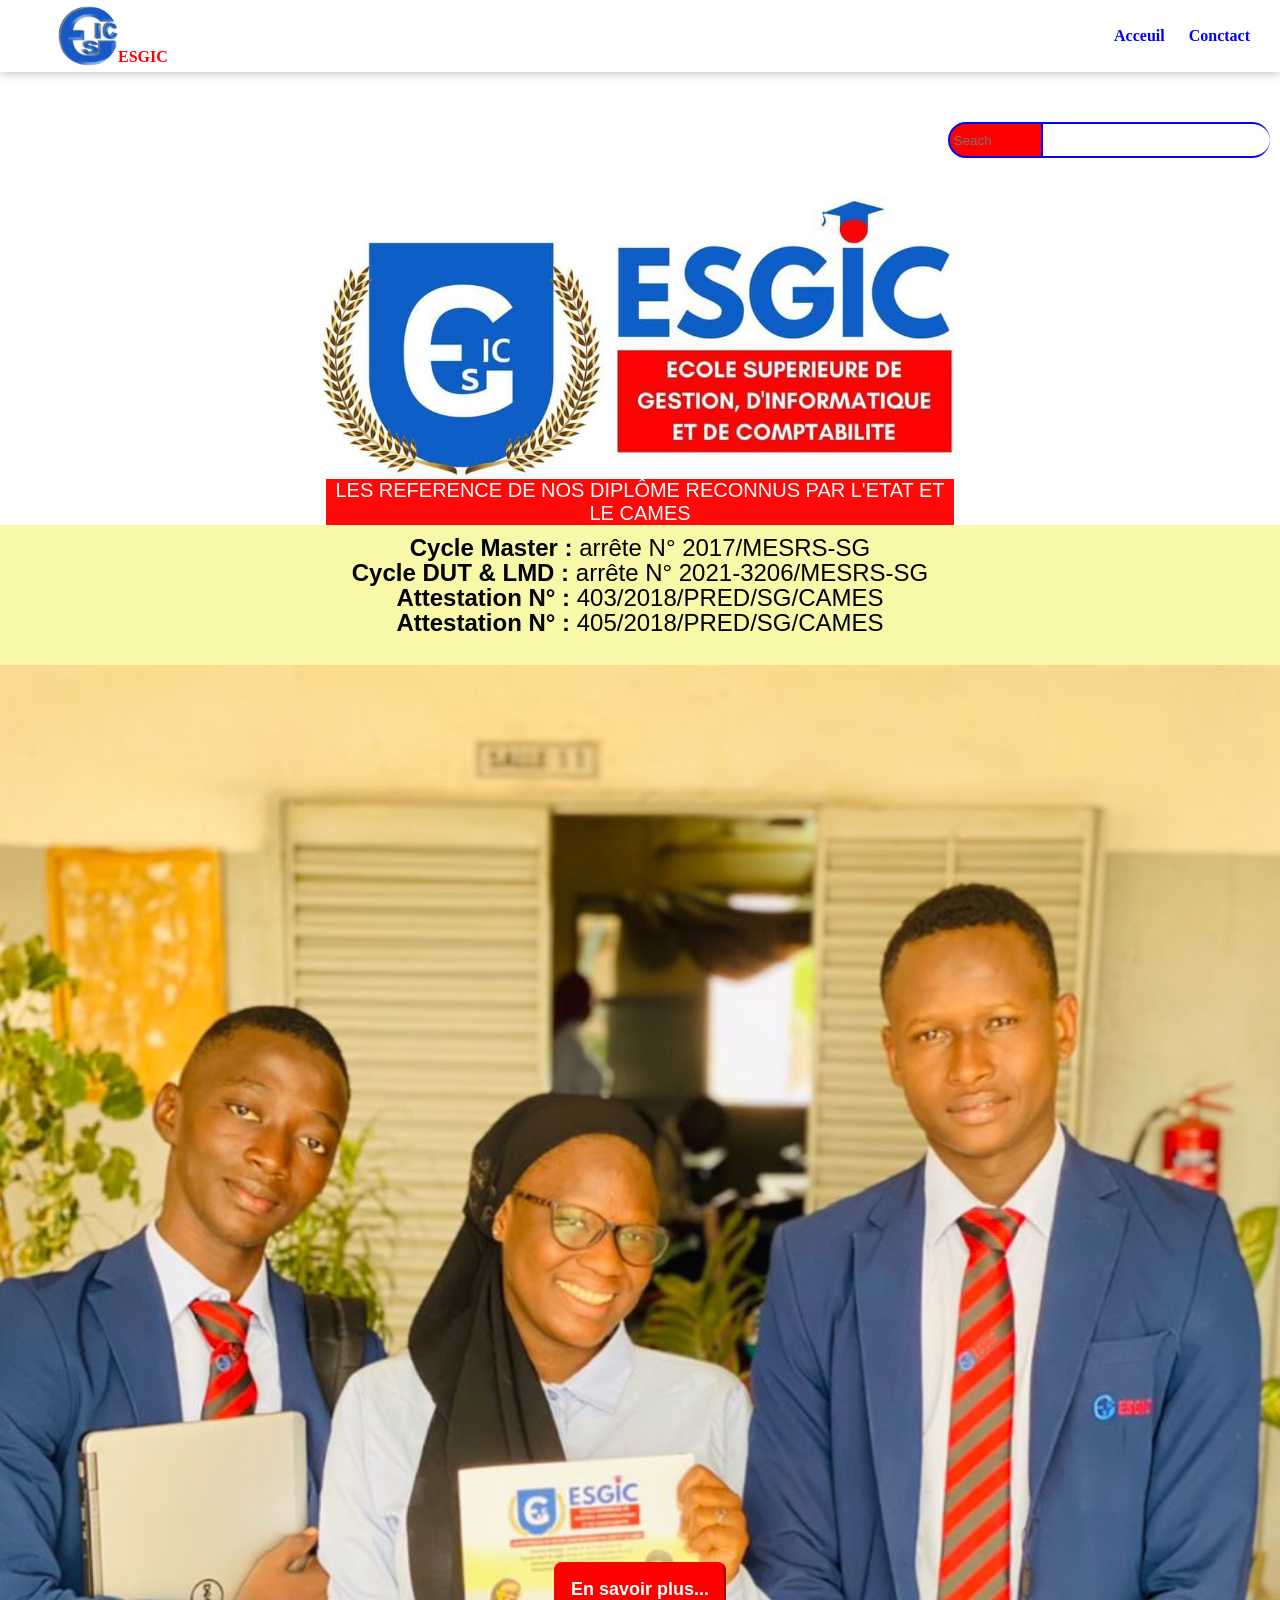
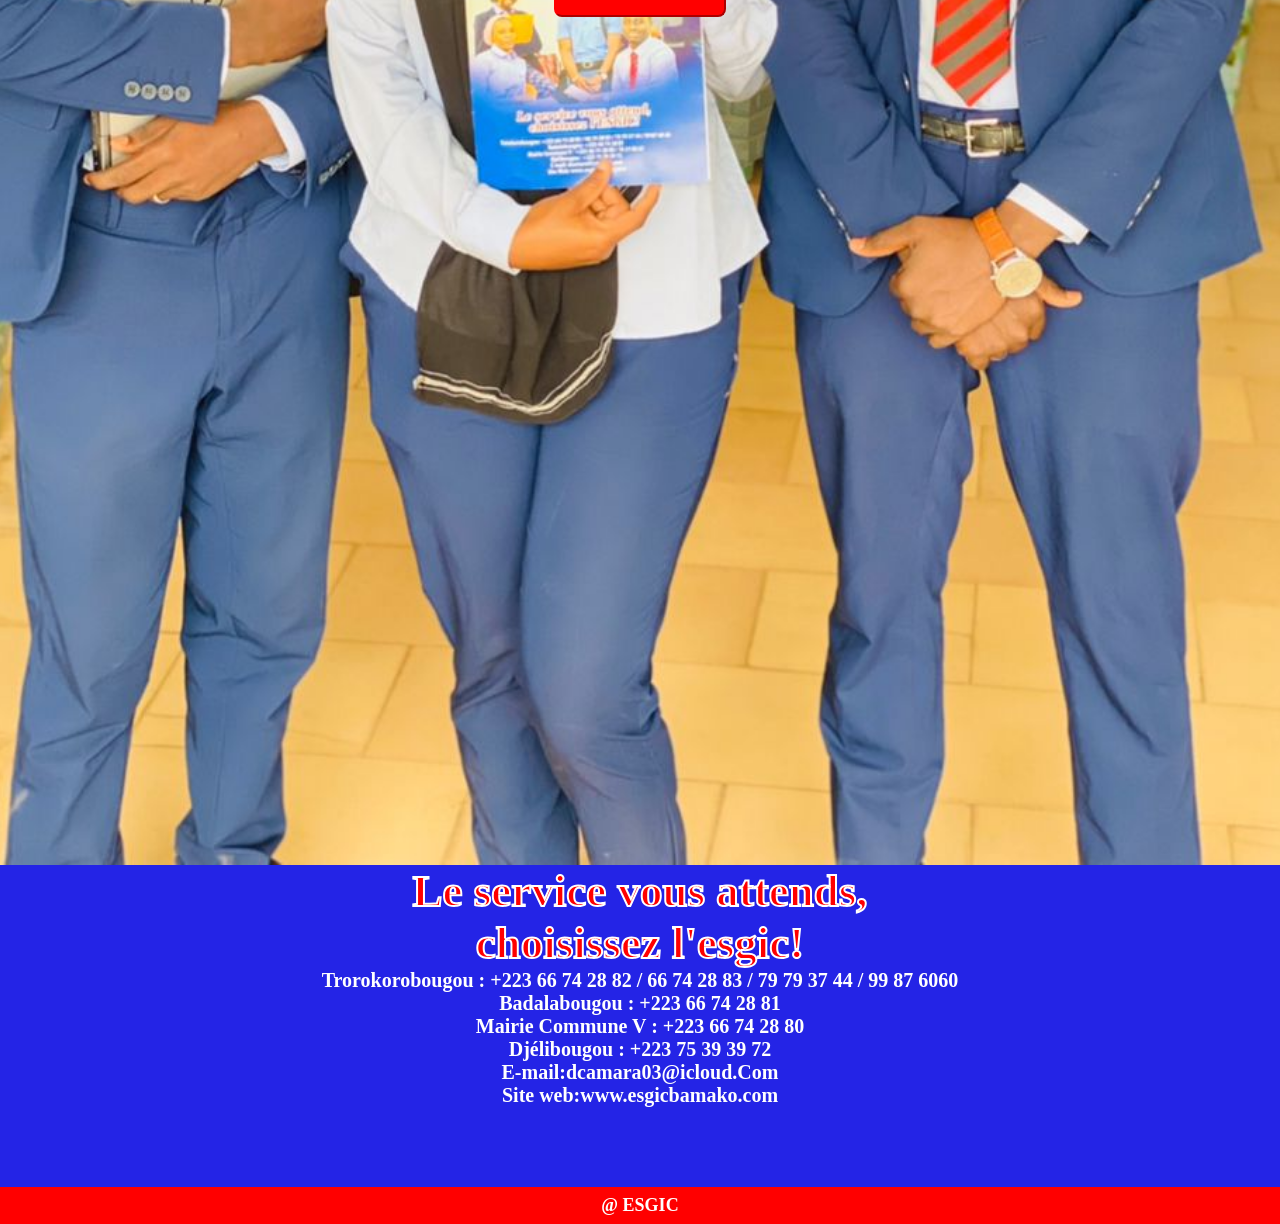
<file: index.html>
<html lang="en">
<head>
    <meta charset="UTF-8">
    <meta name="viewport" content="width=device-width, initial-scale=1.0">
    <title>ESGIC_1</title>
    <link rel="stylesheet" href="esgic.css">
</head>
<body>
 <nav class="navbar">
        <div class="logo_all">
        <img src="images/logo.jpg" alt="" class="logo">
        <p class="text_logo">ESGIC</p>
    </div>
    <ul>
        <li><a href="#">Acceuil</a></li>
        <li><a href="#header_3">Conctact</a></li>
    </ul>
</nav>
    <div class="recherche">
    <input type="text" name="" placeholder="Seach" class="input_1">
    <input type="text" name="" class="input_2">
</div>
    <div class="cont">
    <img src="images/esgicimg.jpg" alt="" class="logo_esgic">
</div>
<section class="section_header text_center ">
    <div class="header_container">
        <div class="text_important">
        <p id="text_ipt">LES REFERENCE DE NOS DIPLÔME RECONNUS PAR L'ETAT ET LE CAMES </p> 
       </div>
       <div class="section_paragraphe">
        <p class="section_text"><span class="text_gras">Cycle Master :</span> arrête N° 2017/MESRS-SG</p>
        <p class="section_text"><span class="text_gras">Cycle DUT & LMD :</span> arrête N° 2021-3206/MESRS-SG</p>
        <p class="section_text"><span class="text_gras">Attestation N° :</span> 403/2018/PRED/SG/CAMES</p>
        <p class="section_text"><span class="text_gras">Attestation N° :</span> 405/2018/PRED/SG/CAMES</p>
    </div>
    </div>

</section>

<header class="header">
    <div class="locaiton_container">
        <button class="btn"><a href="page2/ESGIC2.html" class="btn_a">En savoir plus... </a></button>
    </div>
</header>
</body>
<section class="about text_center">
    <div class="container_about">
        <h1 id="header_3">Le service vous attends, <br> choisissez l'esgic!</h1>
        <div class="texte_about">
            <p class="cta_about">Trorokorobougou : +223 66 74 28 82 / 66 74 28 83 / 79 79 37 44 / 99 87 6060</p>
            <p class="cta_about">Badalabougou : +223 66 74 28 81</p>
            <p class="cta_about">Mairie Commune V : +223 66 74 28 80</p>
            <p class="cta_about">Djélibougou : +223 75 39 39 72</p>
            <p class="cta_about">E-mail:dcamara03@icloud.Com</p>
            <p class="cta_about">Site web:www.esgicbamako.com</p>
        </div>
    </div>
</section>
<footer>
    <div class="content_footer text_center"> 
        <p class="footer_ig">@ ESGIC</p>
    </div>
</footer>
</html>
</file>
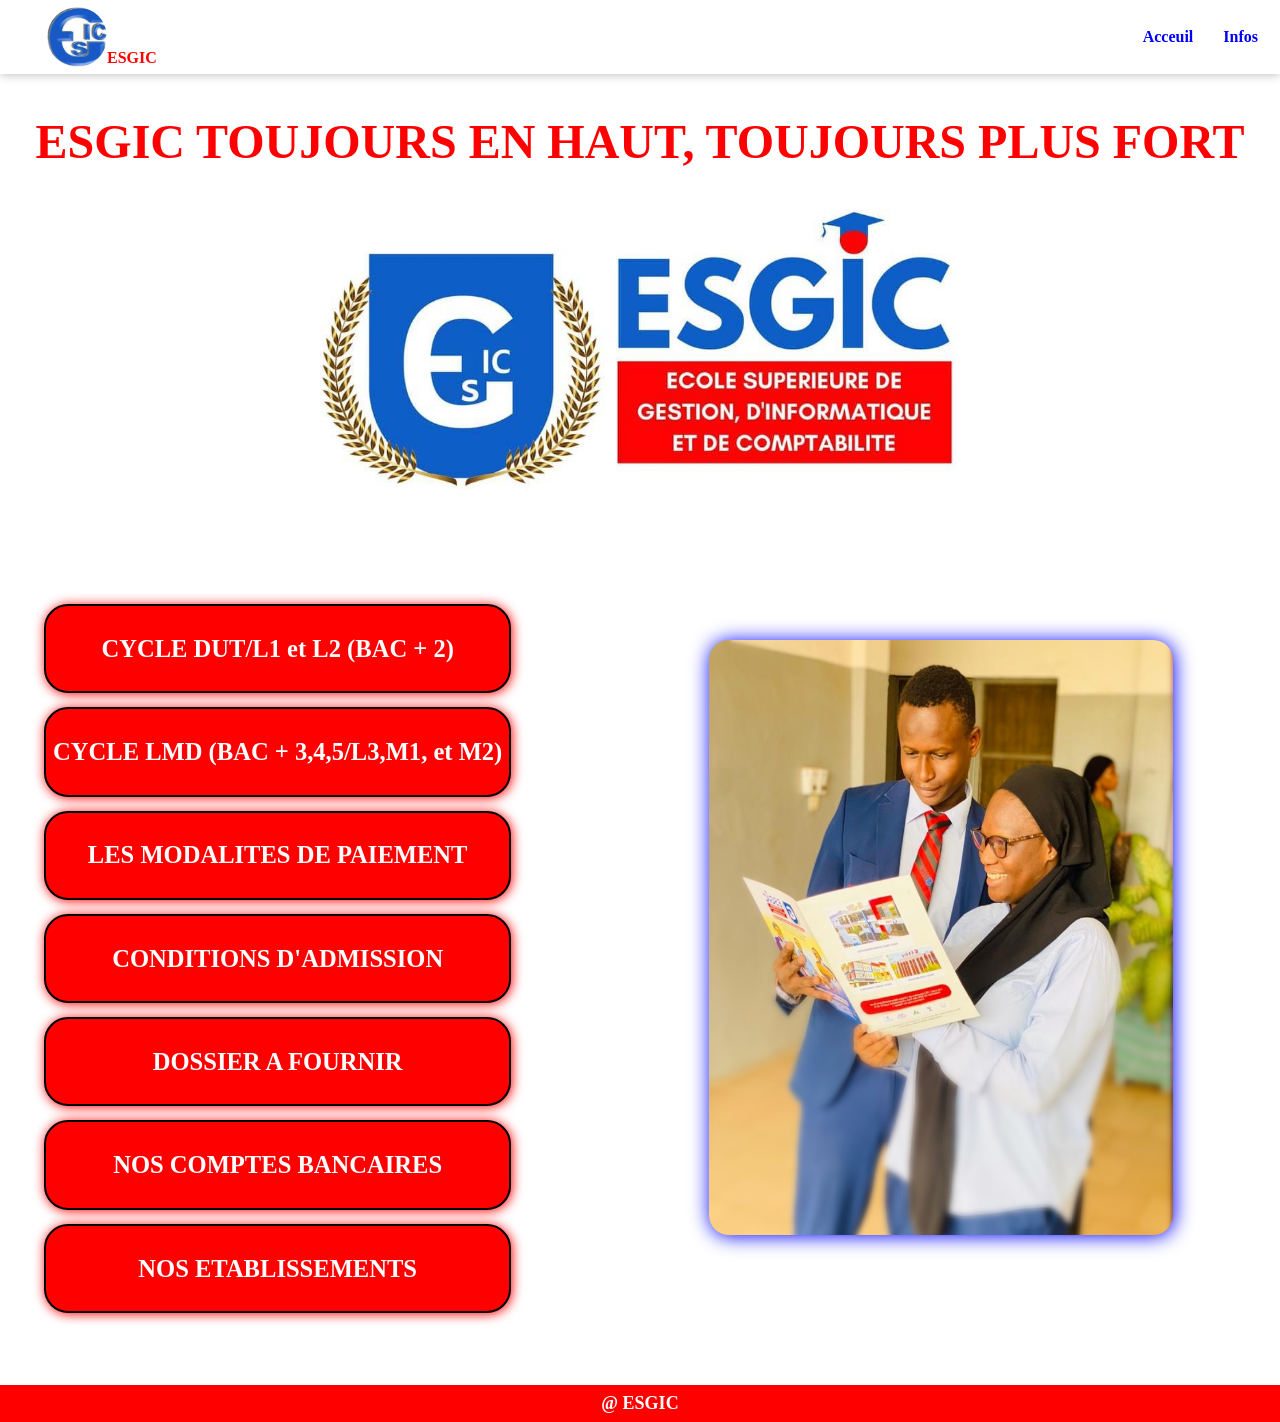
<file: page2/ESGIC2.html>
<html lang="en">
<head>
    <meta charset="UTF-8">
    <meta name="viewport" content="width=device-width, initial-scale=1.0">
    <title> LISTES DES INFORMATIONS</title>
    <link rel="stylesheet" href="ESGCI2.css">
</head>
<body>
    <nav class="navbar">
        <div class="logo_all">
        <img src="images2/logo.jpg" alt="" class="logo">
        <p class="text_logo">ESGIC</p>
    </div>
    <ul>
        <li><a href="#header_1">Acceuil</a></li>
        <li><a href="#container_list">Infos</a></li>
    </ul>
    </nav>
    <div class="titre_esgic text_center">
        <h1 id="header_1">ESGIC TOUJOURS EN HAUT, TOUJOURS PLUS FORT</h1>
    </div>


<div class="cont">
    <img src="images2/esgicimg.jpg" alt="" class="logo_esgic">
</div>
    
    <!-- section location -->

    <div id="container_list">
        <div class="liste_apropo">
        <h3 class="header_2"><a href="ESGIC3.html" target="_blank">CYCLE DUT/L1 et L2 (BAC + 2)</a></h3>
        <h3 class="header_3"><a href="ESGIC4.html" target="_blank">CYCLE LMD (BAC + 3,4,5/L3,M1, et M2)</a></h3>
        <h3 class="header_4"><a href="ESGIC5.html" target="_blank">LES MODALITES DE PAIEMENT</a></h3>
        <h3 class="header_5"><a href="ESGIC6.html" target="_blank">CONDITIONS D'ADMISSION</a></h3>
        <h3 class="header_6"><a href="ESGIC7.html" target="_blank">DOSSIER A FOURNIR</a></h3>
        <h3 class="header_7"><a href="ESGIC8.html" target="_blank">NOS COMPTES BANCAIRES</a></h3>
        <h3 class="header_8"><a href="ESGIC9.html" target="_blank">NOS ETABLISSEMENTS</a></h3>
        </div>
        <div class="logo_p2">
            <img src="images2/pub2.jpg" alt="" class="logo_parti2"> 
        </div>
    </div>
    
            <!-- footer -->

    <footer>
        <div class="content_footer text_center"> 
            <p class="footer_ig">@ ESGIC</p>
        </div>
    </footer>
</body>
</html>
</file>
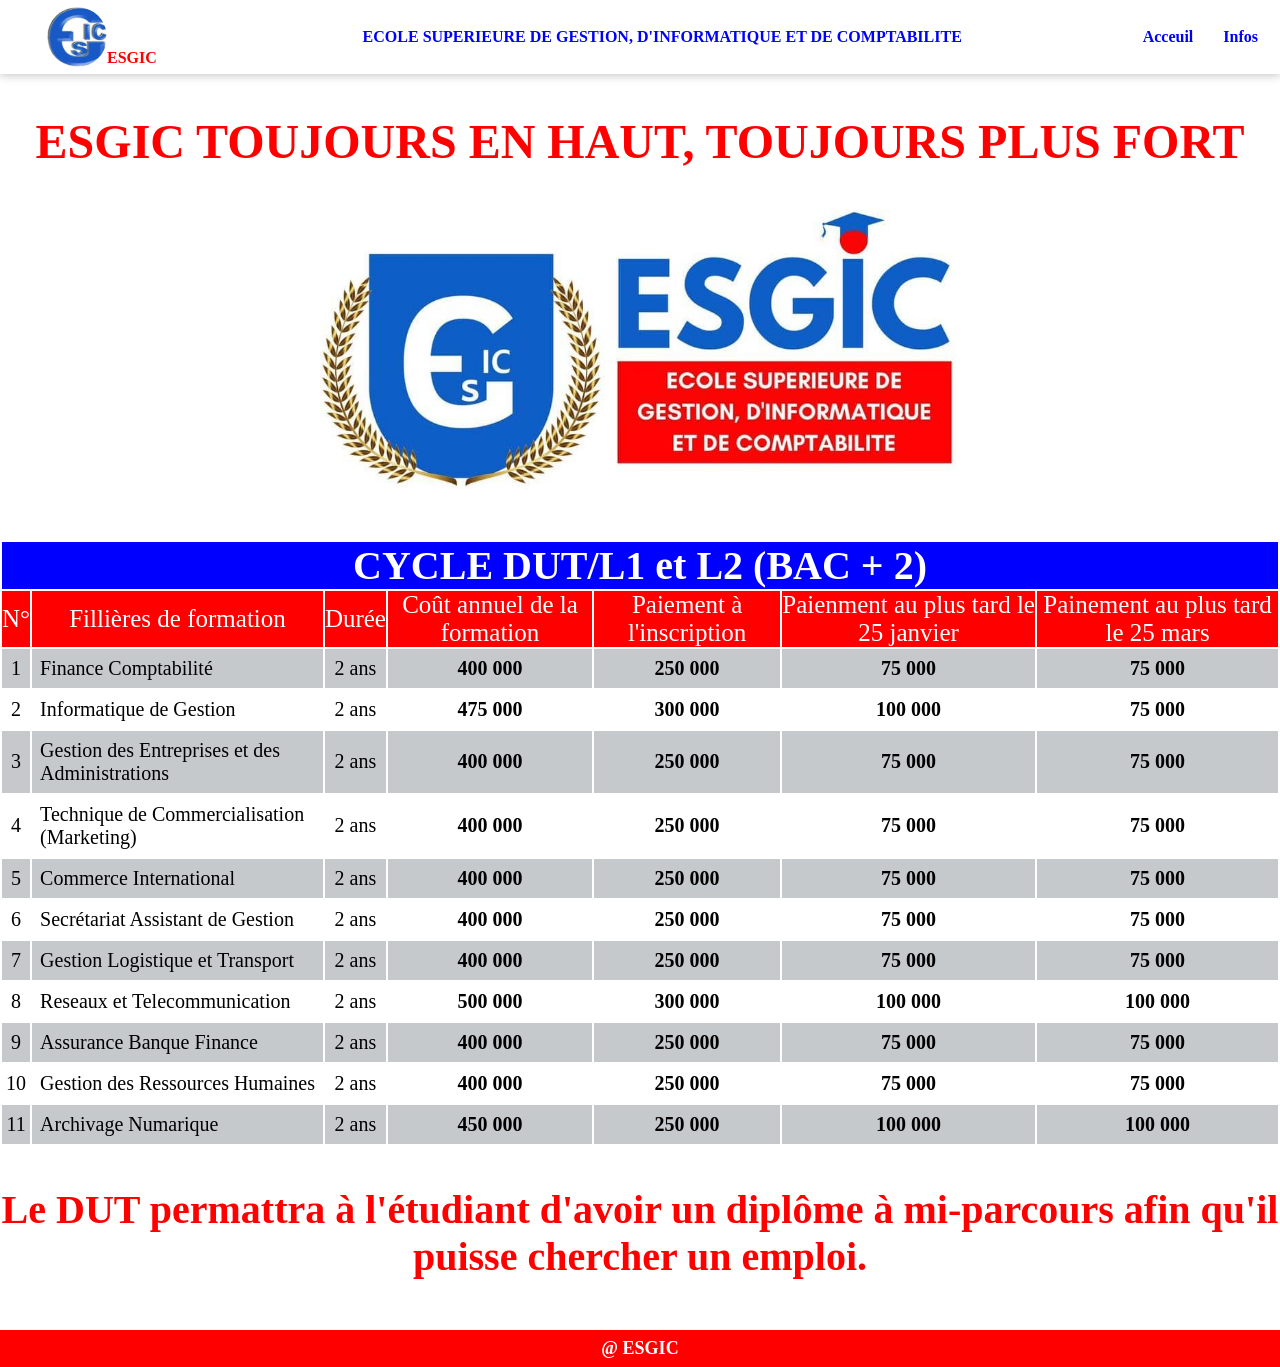
<file: page2/ESGIC3.html>
<html lang="en">
<head>
    <meta charset="UTF-8">
    <meta name="viewport" content="width=device-width, initial-scale=1.0">
    <title>CYCLE DUT/L1 et L2 (BAC + 2)</title>
    <link rel="stylesheet" href="ESGIC3.css">
</head>
<body>
    <nav class="navbar">
        <div class="logo_all">
        <img src="images2/logo.jpg" alt="" class="logo">
        <p class="text_logo">ESGIC</p>
    </div>
    <div class="titreig">ECOLE SUPERIEURE DE GESTION, D'INFORMATIQUE ET DE COMPTABILITE</div>
    <ul>
        <li><a href="#header_1">Acceuil</a></li>
        <li><a href="#c1">Infos</a></li>
    </ul>
    </nav>
    <div class="titre_esgic text_center">
        <h1 id="header_1">ESGIC TOUJOURS EN HAUT, TOUJOURS PLUS FORT</h1>
    </div>


<div class="cont">
    <img src="images2/esgicimg.jpg" alt="" class="logo_esgic">
</div>
<section class="table_esgic">
    <div class="section_table">
        <table>
            <tr>
                <td colspan="9" id="c1">CYCLE DUT/L1 et L2 (BAC + 2)</td>
             
            </tr>
            <tr class="l1"> 
                <td>N°</td>
                <td colspan="3" >Fillières de formation</td>
                <td>Durée</td>
                <td>Coût annuel de la formation</td>
                <td>Paiement à l'inscription</td>
                <td>Paienment au plus tard le 25 janvier</td>
                <td>Painement au plus tard le 25 mars</td>
            </tr>
            <tr class="l2">
                <td>1</td>
                <td colspan="3" class="f1">Finance Comptabilité</td>
                <td>2 ans</td>
                <td class="somme">400 000</td>
                <td class="somme">250 000</td>
                <td class="somme">75 000</td>
                <td class="somme">75 000</td>
            </tr>
            <tr class="l3">
                <td>2</td>
                <td colspan="3" class="f2">Informatique de Gestion</td>
                <td>2 ans</td>
                <td class="somme">475 000</td>
                <td class="somme">300 000</td>
                <td class="somme">100 000</td>
                <td class="somme">75 000</td>
            </tr>
            <tr class="l4">
                <td>3</td>
                <td colspan="3" class="f3">Gestion des Entreprises et des Administrations</td>
                <td >2 ans</td>
                <td class="somme">400 000</td>
                <td class="somme">250 000</td>
                <td class="somme">75 000</td>
                <td class="somme">75 000</td>
            </tr>
            <tr  class="l5">
                <td>4</td>
                <td colspan="3"class="f4">Technique de Commercialisation (Marketing)</td>
                <td >2 ans</td>
                <td class="somme">400 000</td>
                <td class="somme">250 000</td>
                <td class="somme">75 000</td>
                <td class="somme">75 000</td>
            </tr>
            <tr class="l6">
                <td>5</td>
                <td colspan="3" class="f5">Commerce International</td>
                <td >2 ans</td>
                <td class="somme">400 000</td>
                <td class="somme">250 000</td>
                <td class="somme">75 000</td>
                <td class="somme">75 000</td>
            </tr>
            <tr class="l7">
                <td>6</td>
                <td colspan="3" class="f6">Secrétariat Assistant de Gestion</td>
                <td >2 ans</td>
                <td class="somme">400 000</td>
                <td class="somme">250 000</td>
                <td class="somme">75 000</td>
                <td class="somme">75 000</td>
            </tr>
            <tr class="l8">
                <td>7</td>
                <td colspan="3" class="f7" >Gestion Logistique et Transport</td>
                <td >2 ans</td>
                <td class="somme">400 000</td>
                <td class="somme">250 000</td>
                <td class="somme">75 000</td>
                <td class="somme">75 000</td>
            </tr>
            <tr class="l9">
                <td>8</td>
                <td colspan="3" class="f8">Reseaux et Telecommunication</td>
                <td >2 ans</td>
                <td class="somme">500 000</td>
                <td class="somme">300 000</td>
                <td class="somme">100 000</td>
                <td class="somme">100 000</td>
            </tr>
            <tr class="l10">
                <td>9</td>
                <td colspan="3" class="f9">Assurance Banque Finance</td>
                <td >2 ans</td>
                <td class="somme">400 000</td>
                <td class="somme">250 000</td>
                <td class="somme">75 000</td>
                <td class="somme">75 000</td>
            </tr>
            <tr class="l11">
                <td>10</td>
                <td colspan="3" class="f10" >Gestion des Ressources Humaines</td>
                <td >2 ans</td>
                <td class="somme">400 000</td>
                <td class="somme">250 000</td>
                <td class="somme">75 000</td>
                <td class="somme">75 000</td>
            </tr>
            <tr class="l12">
                <td>11</td>
                <td colspan="3" class="f11">Archivage Numarique</td>
                <td >2 ans</td>
                <td class="somme">450 000</td>
                <td class="somme">250 000</td>
                <td class="somme">100 000</td>
                <td class="somme">100 000</td>
            </tr>
        </table>
    </div>
</section>
<div class="dut">
    <p class="cta_dut">
        Le DUT permattra à l'étudiant d'avoir un diplôme à mi-parcours afin qu'il puisse chercher un emploi.
    </p>
</div>
 

        <!-- footer -->

 <footer>
        <div class="content_footer text_center"> 
            <p class="footer_ig">@ ESGIC</p>
        </div>
</footer>

</body>
</html>
</file>
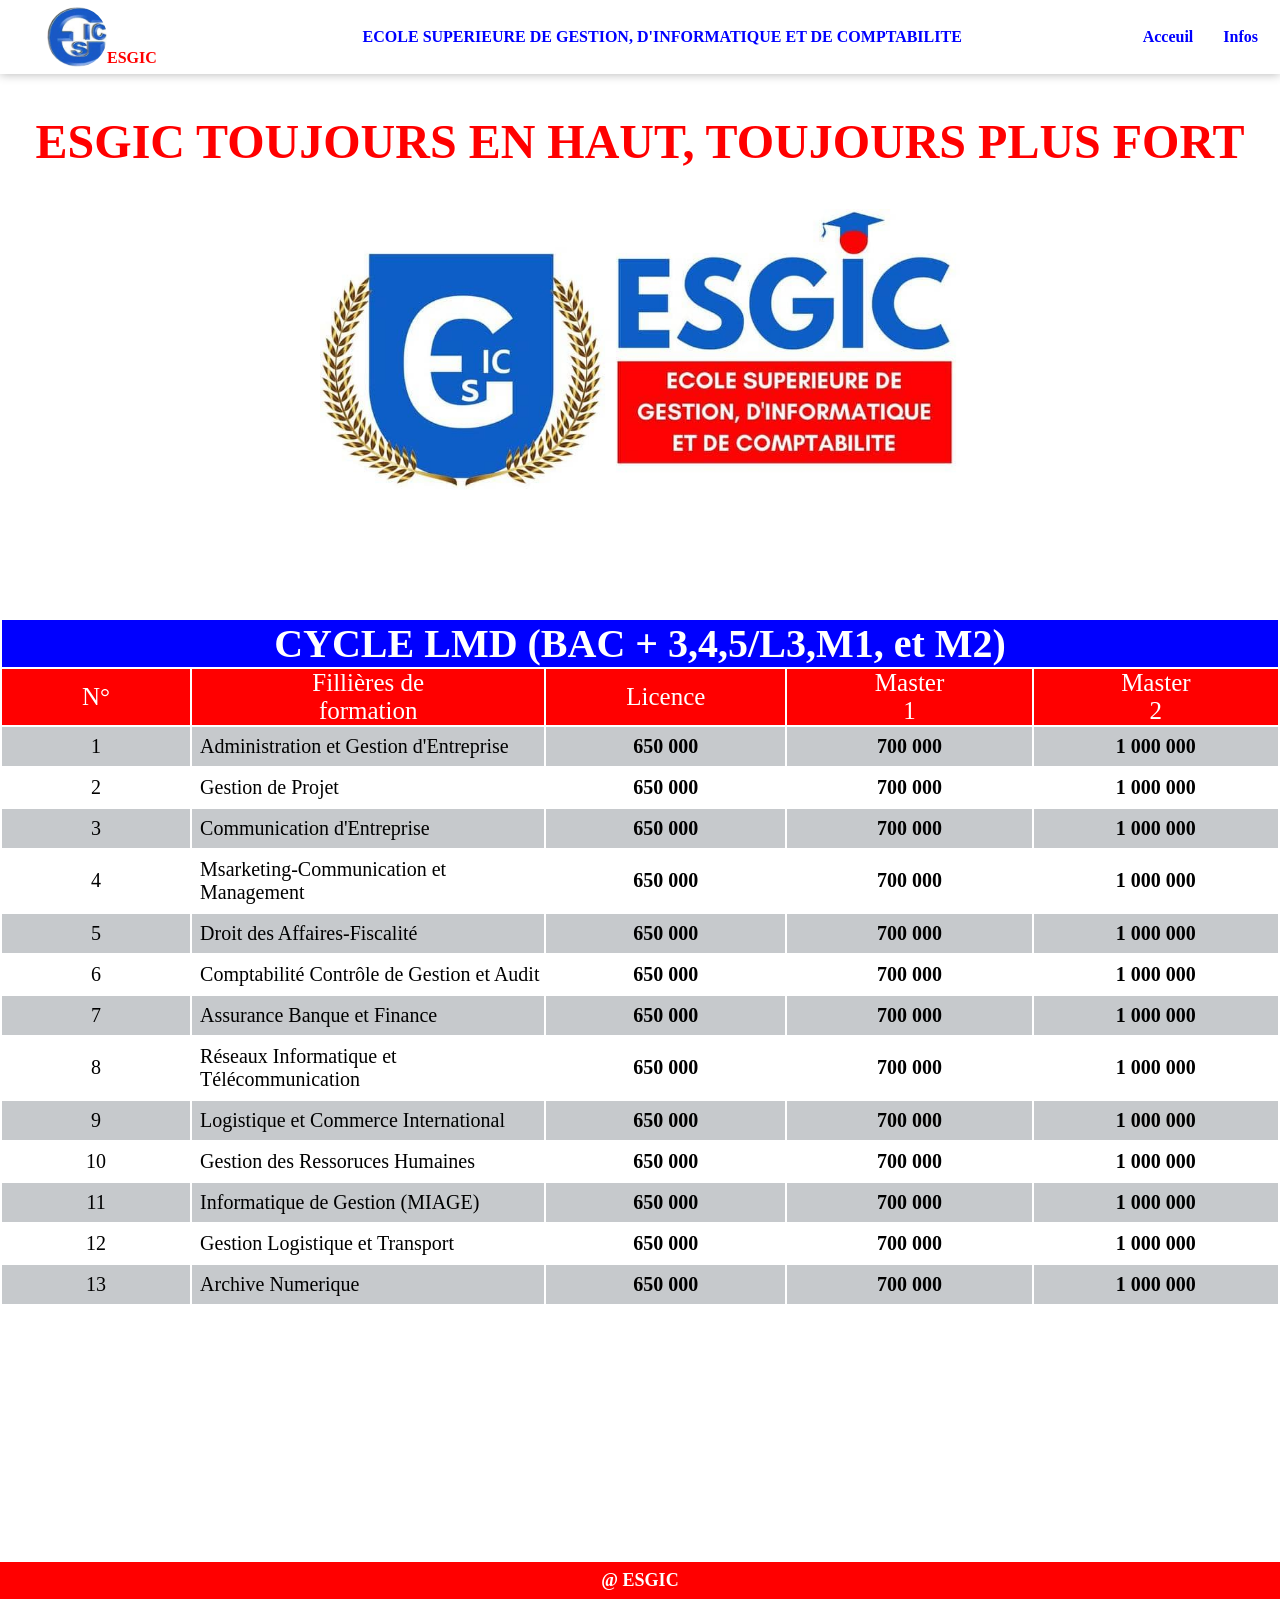
<file: page2/ESGIC4.html>
<html lang="en">
<head>
    <meta charset="UTF-8">
    <meta name="viewport" content="width=device-width, initial-scale=1.0">
    <title>CYCLE LMD (BAC + 3,4,5/L3,M1, et M2)</title>
    <link rel="stylesheet" href="ESGIC4.css">
</head>
<body>
    <nav class="navbar">
        <div class="logo_all">
        <img src="images2/logo.jpg" alt="" class="logo">
        <p class="text_logo">ESGIC</p>
    </div>
    <div class="titreig">ECOLE SUPERIEURE DE GESTION, D'INFORMATIQUE ET DE COMPTABILITE</div>
    <ul>
        <li><a href="#header_1">Acceuil</a></li>
        <li><a href="#c1">Infos</a></li>
    </ul>
    </nav>
    <div class="titre_esgic text_center">
        <h1 id="header_1">ESGIC TOUJOURS EN HAUT, TOUJOURS PLUS FORT</h1>
    </div>


<div class="cont">
    <img src="images2/esgicimg.jpg" alt="" class="logo_esgic">
</div>
<section class="table_esgic">
    <div class="section_table">
        <table>
            <tr>
                <td colspan="7" id="c1">CYCLE LMD (BAC + 3,4,5/L3,M1, et M2)</td>
             
            </tr>
            <tr class="l1"> 
                <td>N°</td>
                <td colspan="3" >Fillières de formation</td>
                <td>Licence</td>
                <td>Master 1</td>
                <td>Master 2</td>
            </tr>
            <tr class="l2">
                <td>1</td>
                <td colspan="3" class="f1">Administration et Gestion d'Entreprise</td>
                <td class="somme">650 000</td>
                <td class="somme">700 000</td>
                <td class="somme">1 000 000</td>
            </tr>
            <tr class="l3">
                <td>2</td>
                <td colspan="3" class="f1">Gestion de Projet</td>
                <td class="somme">650 000</td>
                <td class="somme">700 000</td>
                <td class="somme">1 000 000</td>
            </tr>
            <tr class="l4">
                <td>3</td>
                <td colspan="3" class="f1">Communication d'Entreprise</td>
                <td class="somme">650 000</td>
                <td class="somme">700 000</td>
                <td class="somme">1 000 000</td>
            </tr>
            <tr  class="l5">
                <td>4</td>
                <td colspan="3" class="f1">Msarketing-Communication et Management</td>
                <td class="somme">650 000</td>
                <td class="somme">700 000</td>
                <td class="somme">1 000 000</td>
            </tr>
            <tr class="l6">
                <td>5</td>
                <td colspan="3" class="f1">Droit des Affaires-Fiscalité</td>
                <td class="somme">650 000</td>
                <td class="somme">700 000</td>
                <td class="somme">1 000 000</td>
            </tr>
            <tr class="l7">
                <td>6</td>
                <td colspan="3" class="f1">Comptabilité Contrôle de Gestion et Audit</td>
                <td class="somme">650 000</td>
                <td class="somme">700 000</td>
                <td class="somme">1 000 000</td>
            </tr>
            <tr class="l8">
                <td>7</td>
                <td colspan="3" class="f1">Assurance Banque et Finance</td>
                <td class="somme">650 000</td>
                <td class="somme">700 000</td>
                <td class="somme">1 000 000</td>
            </tr>
            <tr class="l9">
                <td>8</td>
                <td colspan="3" class="f1">Réseaux Informatique et Télécommunication</td>
                <td class="somme">650 000</td>
                <td class="somme">700 000</td>
                <td class="somme">1 000 000</td>
            </tr>
                <tr class="l10">
                <td>9</td>
                <td colspan="3" class="f1">Logistique et Commerce International</td>
                <td class="somme">650 000</td>
                <td class="somme">700 000</td>
                <td class="somme">1 000 000</td>
            </tr>
            <tr class="l11">
                <td>10</td>
                <td colspan="3" class="f1">Gestion des Ressoruces Humaines</td>
                <td class="somme">650 000</td>
                <td class="somme">700 000</td>
                <td class="somme">1 000 000</td>
            </tr>
            <tr class="l12">
                <td>11</td>
                <td colspan="3" class="f1">Informatique de Gestion (MIAGE)</td>
                <td class="somme">650 000</td>
                <td class="somme">700 000</td>
                <td class="somme">1 000 000</td>
            </tr>
            <tr class="l13">
                <td>12</td>
                <td colspan="3" class="f1">Gestion Logistique et Transport</td>
                <td class="somme">650 000</td>
                <td class="somme">700 000</td>
                <td class="somme">1 000 000</td>
            </tr>
            <tr class="l12">
                <td>13</td>
                <td colspan="3" class="f1">Archive Numerique</td>
                <td class="somme">650 000</td>
                <td class="somme">700 000</td>
                <td class="somme">1 000 000</td>
            </tr>
        </table>
    </div>
</section>

        <!-- footer -->

 <footer>
        <div class="content_footer text_center"> 
            <p class="footer_ig">@ ESGIC</p>
        </div>
</footer>

</body>
</html>
</file>
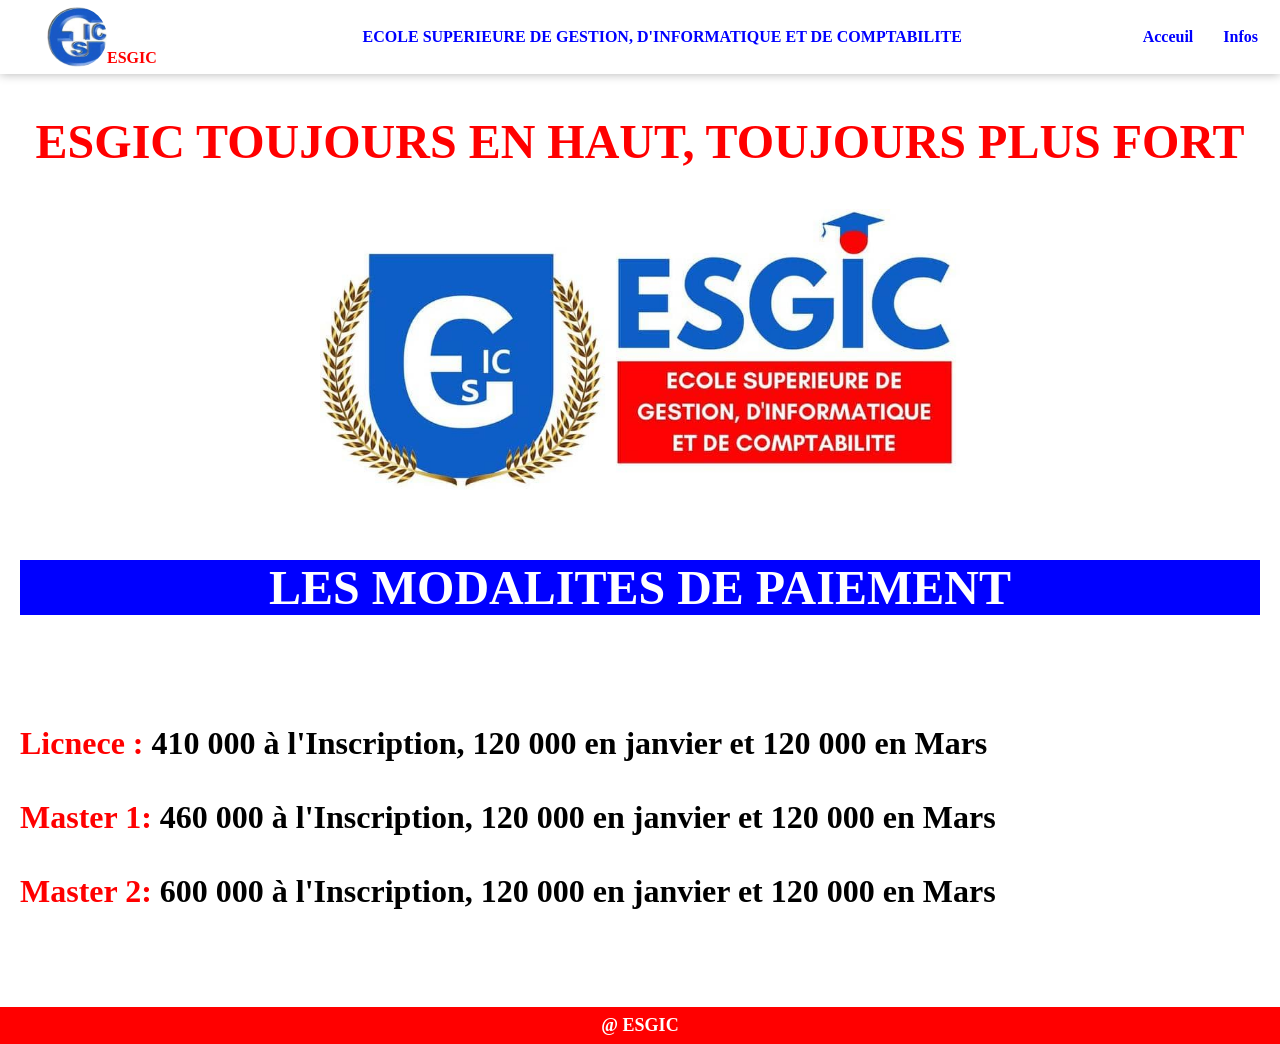
<file: page2/ESGIC5.html>
<html lang="en">
<head>
    <meta charset="UTF-8">
    <meta name="viewport" content="width=device-width, initial-scale=1.0">
    <title>>LES MODALITES DE PAIEMENTt</title>
    <link rel="stylesheet" href="ESGIC5.css">
</head>
<body>
    <nav class="navbar">
        <div class="logo_all">
        <img src="images2/logo.jpg" alt="" class="logo">
        <p class="text_logo">ESGIC</p>
    </div>
    <div class="titreig">ECOLE SUPERIEURE DE GESTION, D'INFORMATIQUE ET DE COMPTABILITE</div>
    <ul>
        <li><a href="#header_1">Acceuil</a></li>
        <li><a href="#c1">Infos</a></li>
    </ul>
    </nav>
    <div class="titre_esgic text_center">
        <h1 id="header_1">ESGIC TOUJOURS EN HAUT, TOUJOURS PLUS FORT</h1>
    </div>


<div class="cont">
    <img src="images2/esgicimg.jpg" alt="" class="logo_esgic">
</div>



            <!-- modlalites -->

            
    <div class="modalites">
        <h1 class="header_modal">LES MODALITES DE PAIEMENT</h1>
        <div class="location_modal">
            <span>Licnece : </span>410 000 à l'Inscription, 120 000 en janvier et 120 000 en Mars <br> <br>
            <span>Master 1: </span>460 000 à l'Inscription, 120 000 en janvier et 120 000 en Mars <br> <br>
            <span>Master 2: </span>600 000 à l'Inscription, 120 000 en janvier et 120 000 en Mars <br> <br>
        </div>
    </div>


            <!-- footer -->

 <footer>
        <div class="content_footer text_center"> 
            <p class="footer_ig">@ ESGIC</p>
        </div>
</footer>
</body>
</html>
</file>
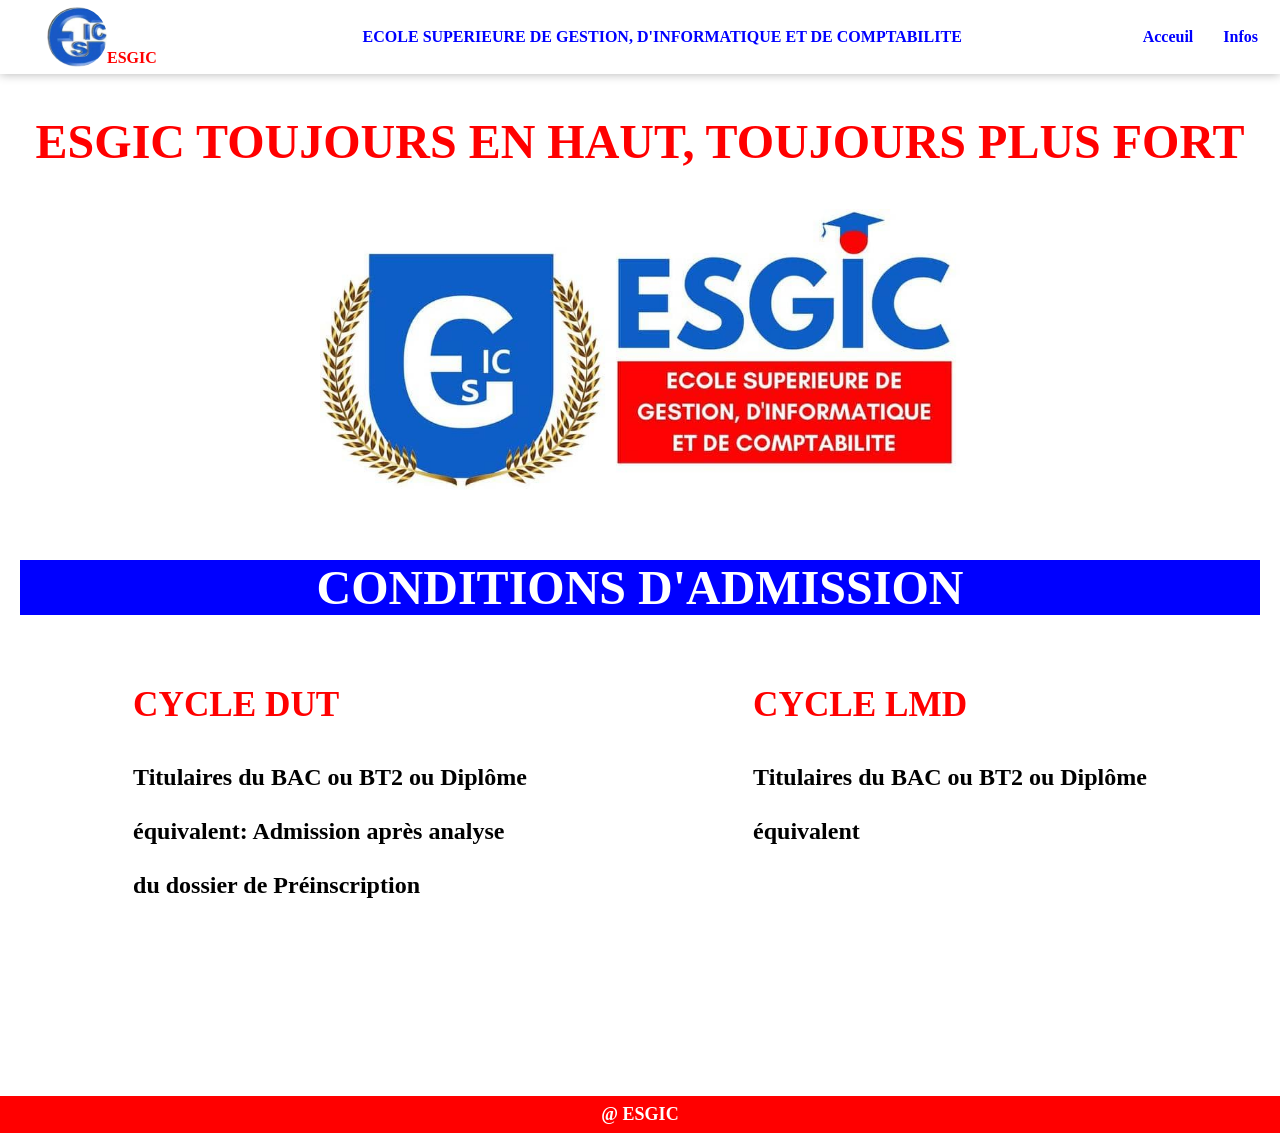
<file: page2/ESGIC6.html>
<html lang="en">
<head>
    <meta charset="UTF-8">
    <meta name="viewport" content="width=device-width, initial-scale=1.0">
    <title>CONDITIONS D'ADMISSION</title>
    <link rel="stylesheet" href="ESGIC6.css">
</head>
<body>
    <nav class="navbar">
        <div class="logo_all">
        <img src="images2/logo.jpg" alt="" class="logo">
        <p class="text_logo">ESGIC</p>
    </div>
    <div class="titreig">ECOLE SUPERIEURE DE GESTION, D'INFORMATIQUE ET DE COMPTABILITE</div>
    <ul>
        <li><a href="#header_1">Acceuil</a></li>
        <li><a href="#c1">Infos</a></li>
    </ul>
    </nav>
    <div class="titre_esgic text_center">
        <h1 id="header_1">ESGIC TOUJOURS EN HAUT, TOUJOURS PLUS FORT</h1>
    </div>


<div class="cont">
    <img src="images2/esgicimg.jpg" alt="" class="logo_esgic">
</div>



            <!-- conditions d'admission -->


    <div class="conditions">
        <h1 class="header_condit">CONDITIONS D'ADMISSION</h1>
        <div class="container_condit">
          <div class="location1_condit">
            <h1 class="header1_condit">CYCLE DUT</h1>
            <p class="para_condit">Titulaires du BAC ou BT2 ou Diplôme <br> <br>équivalent: Admission après analyse <br> <br> du dossier de Préinscription</p>
          </div>
          <div class="location2_condit">
            <h1 class="header2_condit">CYCLE LMD</h1>
            <p class="para_condit">Titulaires du BAC ou BT2 ou Diplôme <br> <br>équivalent</p>
          </div>
        </div>
    </div>



         <!-- footer -->

 <footer>
        <div class="content_footer text_center"> 
            <p class="footer_ig">@ ESGIC</p>
        </div>
</footer>
</body>
</html>
</file>
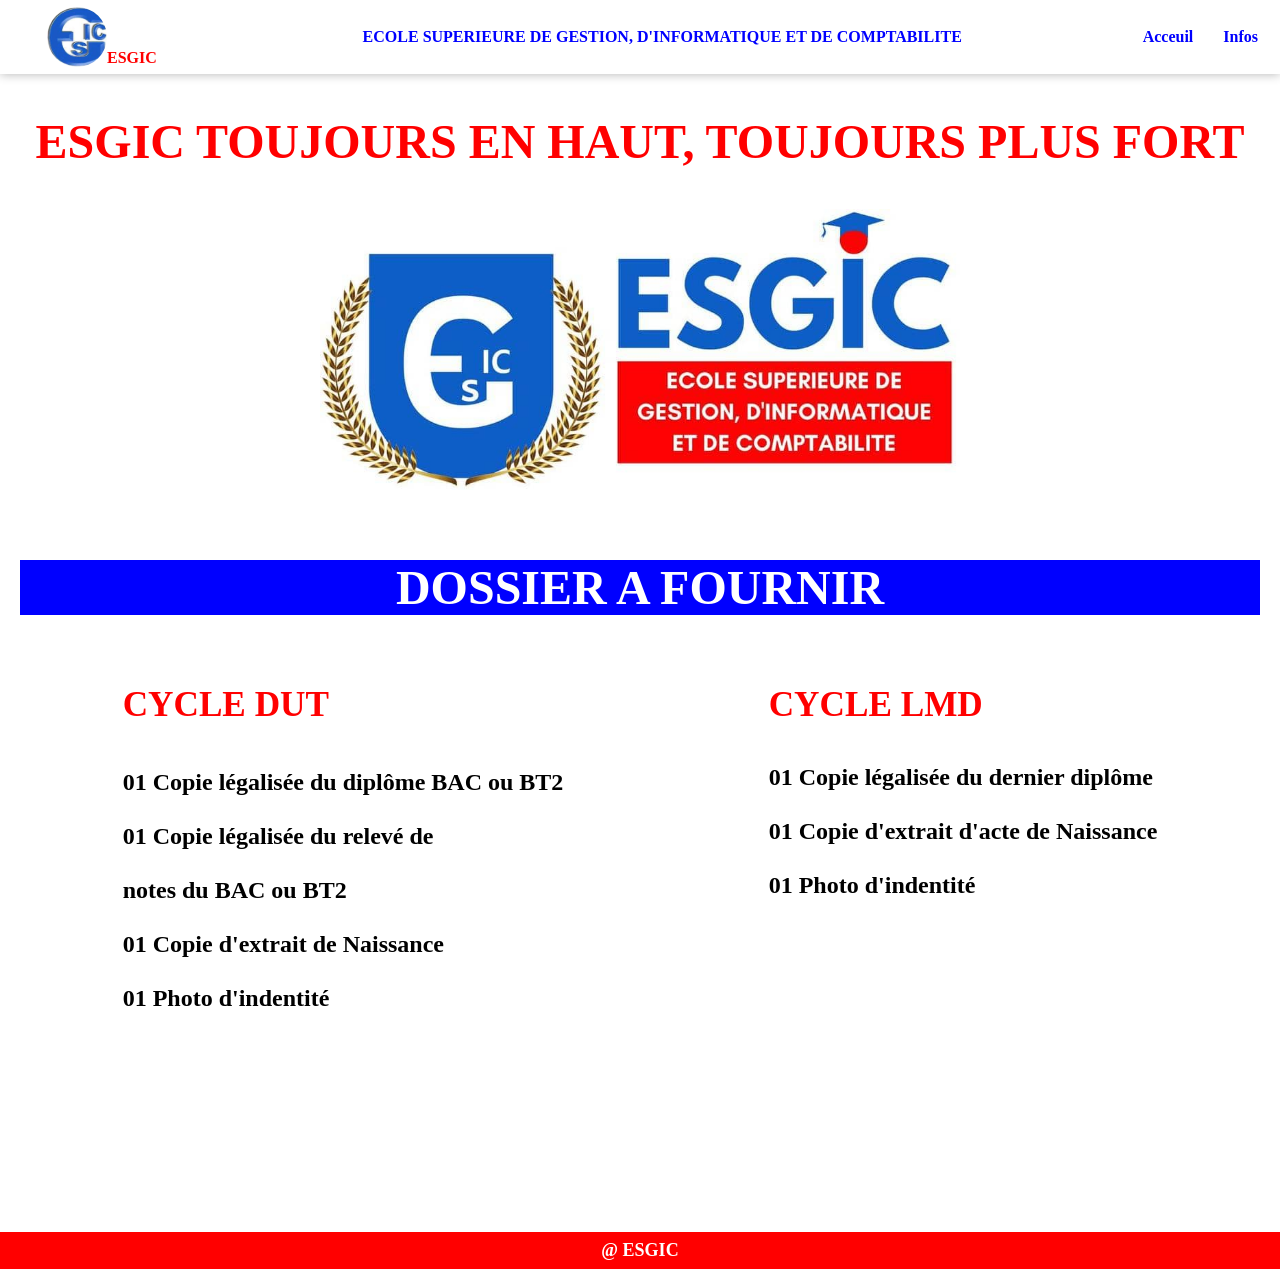
<file: page2/ESGIC7.html>
<html lang="en">
<head>
    <meta charset="UTF-8">
    <meta name="viewport" content="width=device-width, initial-scale=1.0">
    <title>DOSSIER A FOURNIR</title>
    <link rel="stylesheet" href="ESGIC7.css">
</head>
<body>
    <nav class="navbar">
        <div class="logo_all">
        <img src="images2/logo.jpg" alt="" class="logo">
        <p class="text_logo">ESGIC</p>
    </div>
    <div class="titreig">ECOLE SUPERIEURE DE GESTION, D'INFORMATIQUE ET DE COMPTABILITE</div>
    <ul>
        <li><a href="#header_1">Acceuil</a></li>
        <li><a href="#c1">Infos</a></li>
    </ul>
    </nav>
    <div class="titre_esgic text_center">
        <h1 id="header_1">ESGIC TOUJOURS EN HAUT, TOUJOURS PLUS FORT</h1>
    </div>


<div class="cont">
    <img src="images2/esgicimg.jpg" alt="" class="logo_esgic">
</div>



            <!-- conditions d'admission -->


    <div class="dossier">
        <h1 class="header_dossier">DOSSIER A FOURNIR</h1>
        <div class="container_dossier">
          <div class="location1_dossier">
            <h1 class="header1_dossier">CYCLE DUT</h1>
            <p class="para_dossier">01 Copie légalisée du diplôme BAC ou BT2 <br> <br>01 Copie légalisée du relevé de <br> <br> notes du BAC ou BT2 <br> <br> 01 Copie d'extrait de Naissance <br> <br> 01 Photo d'indentité </p>
          </div>
          <div class="location2_dossier">
            <h1 class="header2_dossier">CYCLE LMD</h1>
            <p class="para_dossier">01 Copie légalisée du dernier diplôme <br> <br> 01 Copie d'extrait d'acte  de Naissance <br> <br>  01 Photo d'indentité </p>
          </div>
        </div>
    </div>



         <!-- footer -->

 <footer>
        <div class="content_footer text_center"> 
            <p class="footer_ig">@ ESGIC</p>
        </div>
</footer>
</body>
</html>
</file>
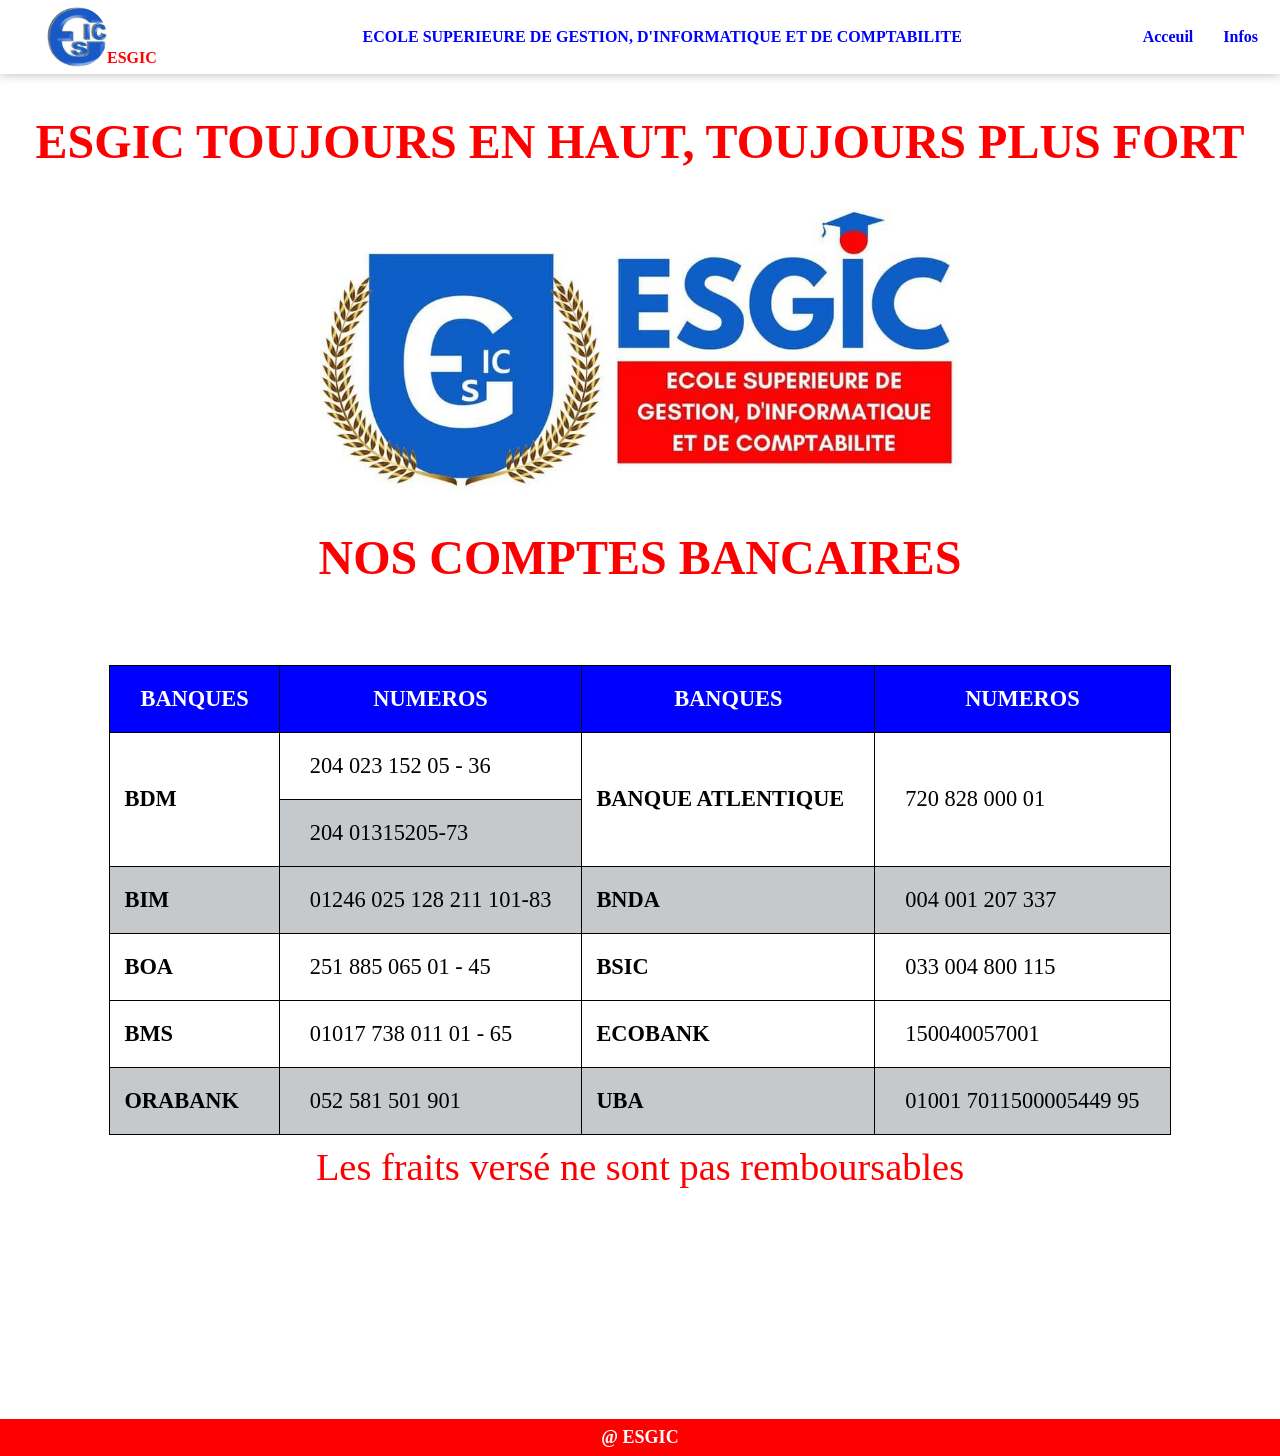
<file: page2/ESGIC8.html>
<html lang="en">
<head>
    <meta charset="UTF-8">
    <meta name="viewport" content="width=device-width, initial-scale=1.0">
    <title>NOS COMPTES BANCAIRES</title>
    <link rel="stylesheet" href="ESGIC8.css">
</head>
<body>
    <nav class="navbar">
        <div class="logo_all">
        <img src="images2/logo.jpg" alt="" class="logo">
        <p class="text_logo">ESGIC</p>
    </div>
    <div class="titreig">ECOLE SUPERIEURE DE GESTION, D'INFORMATIQUE ET DE COMPTABILITE</div>
    <ul>
        <li><a href="#header_1">Acceuil</a></li>
        <li><a href="#tab_comptes">Infos</a></li>
    </ul>
    </nav>
    <div class="titre_esgic text_center">
        <h1 id="header_1">ESGIC TOUJOURS EN HAUT, TOUJOURS PLUS FORT</h1>
    </div>


<div class="cont">
    <img src="images2/esgicimg.jpg" alt="" class="logo_esgic">
</div> 


<div class="comptes">
    <h1 class="header_compt">NOS COMPTES BANCAIRES</h1>    
</div>

<table id="tab_comptes">
    <tr class="tab_compt1">
        <td>BANQUES</td>
        <td>NUMEROS</td>
        <td>BANQUES</td>
        <td>NUMEROS</td>
    </tr>
    <tr  class="tab_compt2">
        <td rowspan="2" class="cpt1">BDM</td>
        <td>204 023 152 05 - 36</td>
        <td rowspan="2" class="cpt2">BANQUE ATLENTIQUE</td>
        <td rowspan="2">720 828 000 01</td>
    </tr>
    <tr  class="tab_compt3">
        <td>204 01315205-73</td>
    </tr>
    <tr  class="tab_compt4">
        <td class="cpt3">BIM</td>
        <td>01246 025 128 211 101-83</td>
        <td class="cpt5">BNDA</td>
        <td>004 001 207 337</td>
    </tr>
    <tr  class="tab_compt5">
        <td class="cpt6">BOA</td>
        <td>251 885 065 01 - 45</td>
        <td class="cpt7">BSIC</td>
        <td>033 004 800 115</td>
    </tr>
    <tr  class="tab_compt6">
        <td class="cpt8">BMS</td>
        <td>01017 738 011 01 - 65</td>
        <td class="cpt9">ECOBANK</td>
        <td>150040057001</td>
    </tr>
    <tr  class="tab_compt7">
        <td class="cpt10">ORABANK</td>
        <td>052 581 501 901</td>
        <td class="cpt11">UBA</td>
        <td>01001 7011500005449 95</td>
    </tr>
</table>
<p class="para_compt">Les fraits versé ne sont pas remboursables</p>


        <!-- footer -->

 <footer>
        <div class="content_footer text_center"> 
            <p class="footer_ig">@ ESGIC</p>
        </div>
</footer>
</body>
</html>
</file>
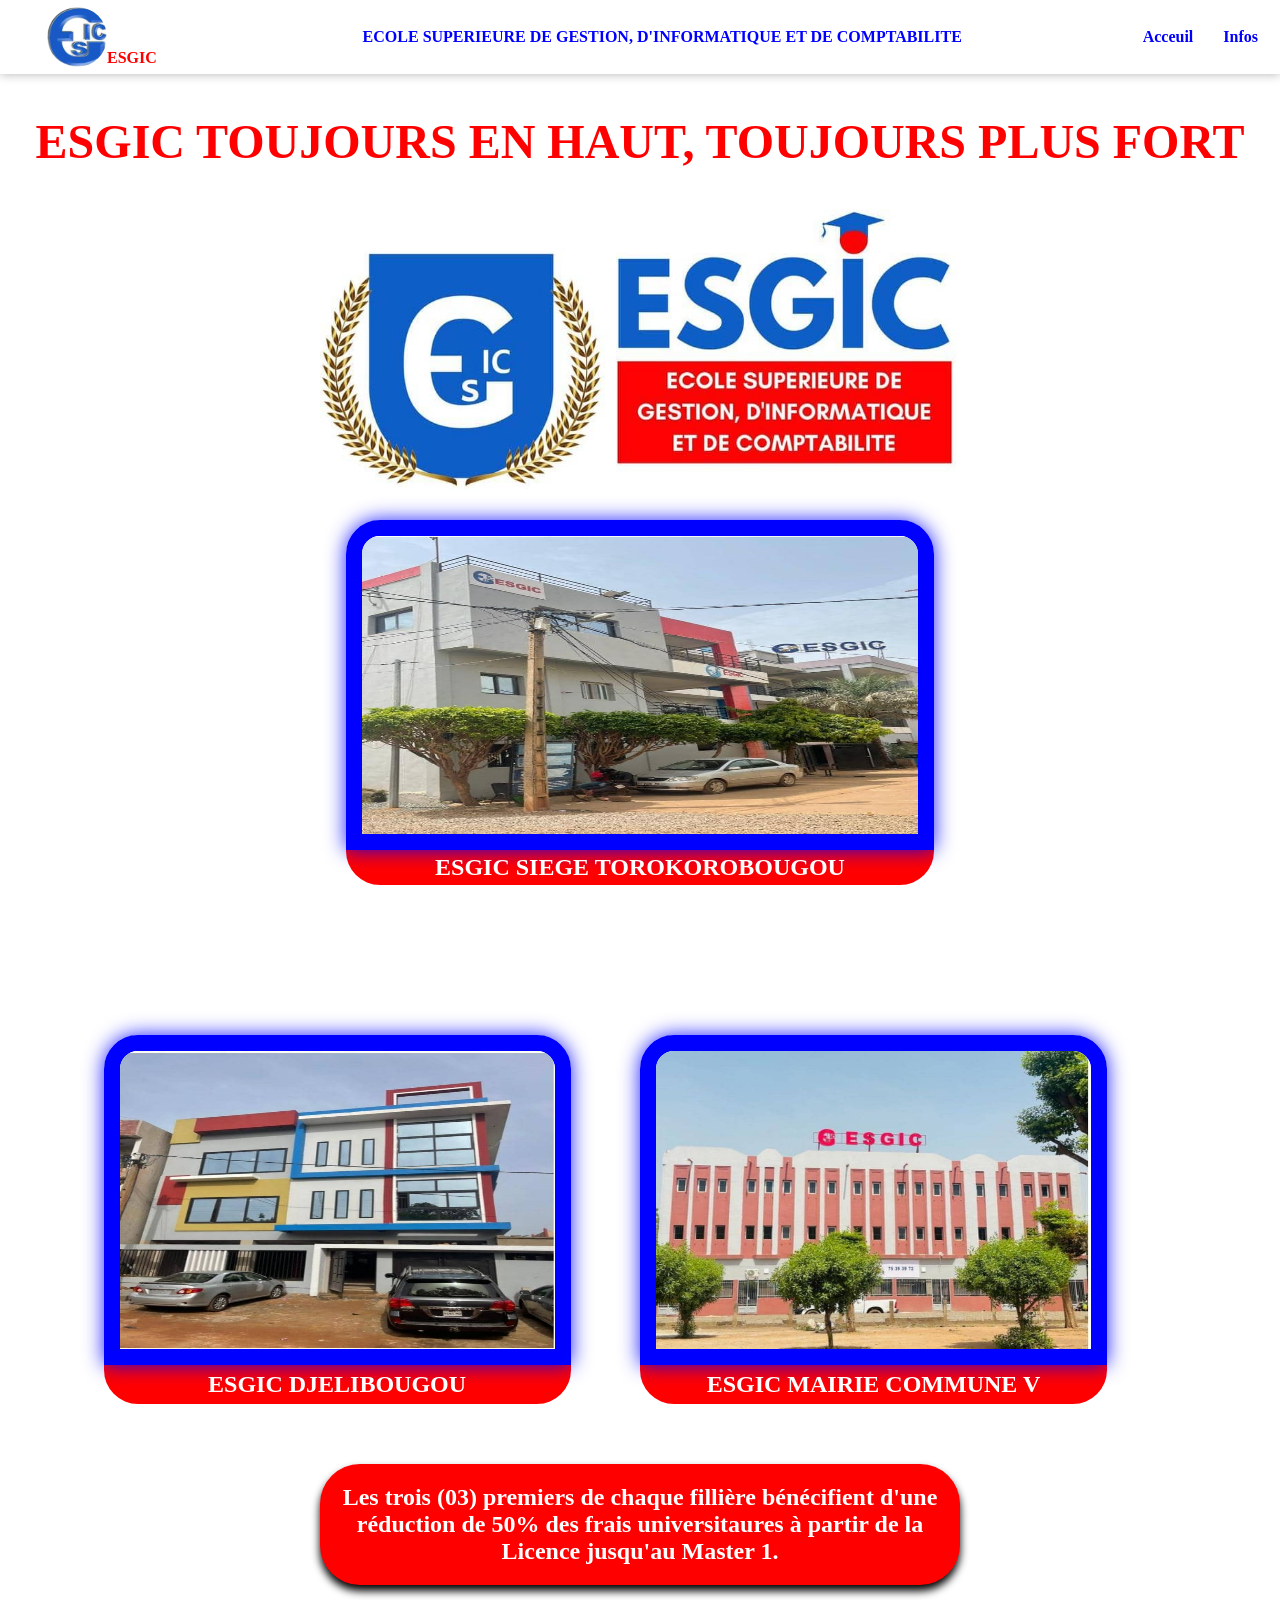
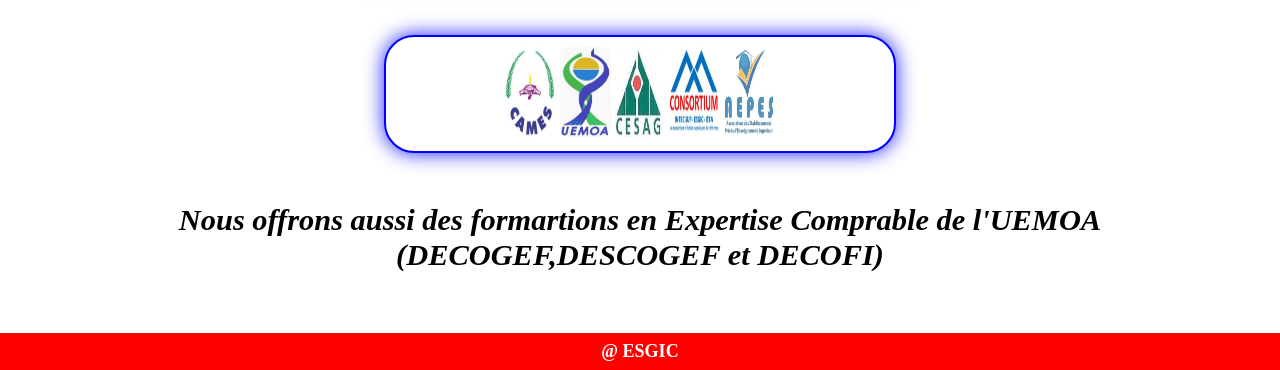
<file: page2/ESGIC9.html>
<html lang="en">
<head>
    <meta charset="UTF-8">
    <meta name="viewport" content="width=device-width, initial-scale=1.0">
    <title>NOS ETABLISSEMENTS</title>
    <link rel="stylesheet" href="ESGIC9.css">
</head>
<body>
    <nav class="navbar">
        <div class="logo_all">
        <img src="images2/logo.jpg" alt="" class="logo">
        <p class="text_logo">ESGIC</p>
    </div>
    <div class="titreig">ECOLE SUPERIEURE DE GESTION, D'INFORMATIQUE ET DE COMPTABILITE</div>
    <ul>
        <li><a href="#header_1">Acceuil</a></li>
        <li><a href="#tab_comptes">Infos</a></li>
    </ul>
    </nav>
    <div class="titre_esgic text_center">
        <h1 id="header_1">ESGIC TOUJOURS EN HAUT, TOUJOURS PLUS FORT</h1>
    </div>


<div class="cont">
    <img src="images2/esgicimg.jpg" alt="" class="logo_esgic">
</div> 
</body>
</html>

            <!-- container images  -->

<div class="siegeimg">
    <img src="images2/etablissement/etab1.jpg" alt="" class="etab1">
</div>
<h3 class="para_etab1 text_center">ESGIC SIEGE TOROKOROBOUGOU</h3>
<div class="allimage">
<div class="alldjeli">
<div class="djelibougou">
    <img src="images2/etablissement/etab2.jpg" alt="" class="djeli">
</div>
<h1 class="para_etab2">ESGIC DJELIBOUGOU</h1>
</div>
<div class="allmairie">
<div class="mairie">
    <img src="images2/etablissement/etab3.jpg" alt="" class="mairieV">
</div>
<h1 class="para_etab3">ESGIC MAIRIE COMMUNE V</h1>
</div>
</div>
<div class="besthe">
    <p class="one">Les trois (03) premiers de chaque fillière bénécifient d'une <br> réduction de 50% des frais universitaures à partir de la <br> Licence jusqu'au Master 1.</p>
</div>
<div class="partenaires">
    <img src="images2/sous_logo/cames.jpg" alt="" class="iconcames">
    <img src="images2/sous_logo/uemoa.jpg" alt="" class="iconuemoa">
    <img src="images2/sous_logo/cesag.jpg" alt="" class="iconcesag">
    <img src="images2/sous_logo/consor.jpg" alt="" class="iconcons">
    <img src="images2/sous_logo/aepes.jpg" alt="" class="iconaepes">
</div>
<div class="last">
    <p class="lasst_para">Nous offrons aussi des formartions en Expertise Comprable de l'UEMOA <br> (DECOGEF,DESCOGEF et DECOFI)</p>
</div>

                <!-- footer  -->

<footer>
    <div class="content_footer text_center"> 
        <p class="footer_ig">@ ESGIC</p>
    </div>
</footer>
</file>
<file: esgic.css>
*{
    padding: 0px;
    margin: 0px;
    box-sizing: border-box;
}

    /* scrool */

::-webkit-scrollbar{
    color: transparent;
    width: 10px;
}    
::-webkit-scrollbar-thumb{
    background-color: blue;
}

        /* menu */
.logo{
    width: 60px;
    height: 60px;
    border-radius: 40px;
    animation-name: logold;
    animation-duration: 4s ;
    animation-iteration-count: infinite;
}
.logo_all{
    display: flex; 
    align-items:end;
    padding: 0px 40px;
 }
.text_logo{color: red; font-weight: bold;}
.navbar{
    display: flex;
    justify-content: space-between;
    align-items: center;
    padding: 6px 18px;
    background-color: white;
    box-shadow: 0 0 10px 0 rgba(0,0,0,0.3);
}
.navbar ul{
    list-style-type: none;
    display: flex;
}
ul li a{
    text-decoration: none;
    padding: 12px;
    color: blue;
    font-weight: bold;
    transition: 0.9s;
}
ul li a:hover{
    background-color: rgb(0, 68, 255);
    color: red;
    border-radius: 18px;
}
    
        /* recherche */


.recherche{
    text-align: right;
    padding-top: 50px;
    margin-right: 10px;
}
.input_1{
    border-radius: 20px;
    border-bottom-right-radius: 0px;
    border-top-right-radius: 0px;
    width: 8%;
    height: 4%;
    padding: 0px 4px;
    background-color: red;
    margin: 0px -12px;
    border: solid 2px blue;
}
.input_2{
    border-radius: 20px;
    border-bottom-left-radius: 0px;
    border-top-left-radius: 0px;
    width: 18%;
    height: 4%;
    border: solid 2px blue;
    border-right: blue;
}


            /* header */

.logo_esgic{
    width: 50%;
    height: 30%;
}
.cont{ display: flex; justify-content: center; padding-top: 40px;}
.text_center{text-align: center;}
.text_important{
    font-size: 20px;
    background-color: rgb(255, 10, 10);
    width: 49%;
    height: 20%px;
    margin: 0px auto;
    color: white;
    font-family: 'Gill Sans', 'Gill Sans MT', Calibri, 'Trebuchet MS', sans-serif;
}
.section_paragraphe{ 
    padding-top: 10px; 
    line-height: 25px;
    background-color: rgb(248, 248, 168); 
    padding-bottom: 30px;
}
.section_text{ 
    font-size: 150%; 
    font-family: 'Gill Sans', 'Gill Sans MT', Calibri, 'Trebuchet MS', sans-serif;

}
.text_gras{font-weight: bold;}

             /* location */

.header{
    background: url(images/igd.jpg) no-repeat center center/cover;
    /* height: 80.4vh; */
    width: 100%;
    height: 100%;
}
.location_texte, .header{
    display: flex;
    justify-content: center;
    align-items: center;
   
}
.btn {
    border-color: red;
    padding: 15;
    border-radius: 8px;
    color: white;
    background-color: red;
    font-size: 18px;
    font-weight: bold;
    margin-top: 50px;
    transition: 0.8s;
}
.btn:hover {
    border-color: blue;
    border-radius: 4px;
    color: red;
    background-color: blue;
    font-weight: bold;
    border-radius: 8px;
}
a{
    font-weight: bolder;
    color: white;
    text-decoration: none;
    transition: 0.6s;
}
a:hover{
    color: red;
}

        /* about */


#header_3{
    font-family: "";
    font-size: 45px;
    font-weight: bold;
    color: red;
    -webkit-text-fill-color: red;
    -webkit-text-stroke-color: white;
    -webkit-text-stroke-width: 2px;
}
.container_about{
    background-color: rgb(36, 36, 230);
    padding-bottom: 80px;
}
.cta_about{
    color: white;
    font-size: 20px;
    font-weight: bold;
}

        /* footer  */

.content_footer{
    background-color: red;
    padding: 8px;
}
.footer_ig{
    color: white;
    font-size: 18px;
    font-weight: bold;
}



@keyframes logold{
    0% { transform: rotate(0);}
    50% { transform: scalex(1.5);}
    100% { transform: rotatex(180deg);}
}

@media screen and (max-width: 475px) {
    .navbar{
        width: 100%;
        display: flex;
        justify-content: space-around;
    }
    .recherche{
        width: 100%;
        display: flex;
        justify-content: center;
    }
    .cont{
        width: 100%;
    }
    .section_paragraphe{
        padding: 10px 16px;
    }
    .container_about{
        padding: 0px 8px;
        padding-bottom: 30px;
    }
}
@media screen and (min-width: 475px){
    .header{
        width: 50%;
        height: 50%;
    }
}

@media screen and (max-width: 1400px){
    .header{
        width: 100%;
        height: 200%;
    }
}
</file>
<file: page2/ESGCI2.css>
*{
    padding: 0px;
    margin: 0px;
    box-sizing: border-box;
}

    /* scroolbar */

::-webkit-scrollbar{
    background-color: transparent;
    width: 14px;
}
::-webkit-scrollbar-thumb{
    background-color: blue;
}
.logo_esgic{
    width: 50%;
    height: 30%;
}
.cont{ display: flex; justify-content: center; padding-top: 40px;}
.text_center{text-align: center;}
.logo{
    width: 60px;
    height: 60px;
    border-radius: 40px;
    animation-name: logold;
    animation-duration: 4s ;
    animation-iteration-count: infinite;
}
.logo_all{
    display: flex; 
    align-items:end;
    padding: 0px 40px;
 }
.text_logo{color: red; font-weight: bold;}
.navbar{
    display: flex;
    justify-content: space-between;
    align-items: center;
    padding: 7px;
    background-color: white;
    box-shadow:  0 0 10px 0 rgba(0,0,0,0.3);
}
.navbar ul{
    list-style-type: none;
    display: flex;
}
ul li a{
    text-decoration: none;
    padding: 15px;
    color: blue;
    font-weight: bold;
}
ul li a:hover{
    background-color: rgb(0, 68, 255);
    color: red;
    border-radius: 18px;
}
        /* titre_esgci */

#header_1{
    color: red;
    animation-name: titre_1;
    animation-duration: 3s;
    animation-iteration-count: infinite;
    padding-top: 40px;
    font-weight: bold;
    font-size: 300%;
}

/* section location */

#container_list{
    display: flex;
    justify-content: space-between; 
    margin-top: 60px;
    padding-bottom: 200px;
    padding-top: 100px;
    margin: 0px 30px;
}
.logo_parti2{
    width: 60%;
    height: 100%;
    margin-top: 50px;
    margin-left: 30%;
    border-radius: 20px;
    filter: drop-shadow( 1px 1px 10px blue);
}
.liste_apropo{
    line-height: 130%;
    font-size: 21px;
    margin-left: 14px;
}
a{
    text-decoration: none; 
    color: white;
}
a:hover{
    color: red;
    font-weight: bolder;
}
.header_2, .header_3, .header_4, .header_5, .header_6, .header_7, .header_8, .header_9{
    border: solid 2px black;
    border-radius: 24px;
    height: 15%;
    width: 108%;
    text-align: center;
    display: flex; 
    align-items: center;
    justify-content: center;
    background-color: red;
    margin: 14px 0px;
    transition: 0.8s;
    filter: drop-shadow(1px 1px 6px red);
}
.header_2:hover{
    background-color: blue;
    transform: translateX(50px) scale(1.2);
    filter: drop-shadow(1px 1px 6px blue);
}
.header_3:hover{
    background-color: blue;
    transform: translateX(50px) scale(1.2);
    filter: drop-shadow(1px 1px 6px blue);
}
.header_4:hover{
    background-color: blue;
    transform: translateX(50px) scale(1.2);
    filter: drop-shadow(1px 1px 6px blue);
}
.header_5:hover{
    background-color: blue;
    transform: translateX(50px) scale(1.2);
    filter: drop-shadow(1px 1px 6px blue);
}
.header_6:hover{
    background-color: blue;
    transform: translateX(50px) scale(1.2);
    filter: drop-shadow(1px 1px 6px blue);
}
.header_7:hover{
    background-color: blue;
    transform: translateX(50px) scale(1.2);
    filter: drop-shadow(1px 1px 6px blue);
}
.header_8:hover{
    background-color: blue;
    transform: translateX(50px) scale(1.2);
    filter: drop-shadow(1px 1px 6px blue);
}

.header_9:hover{
    background-color: blue;
    transform: translateX(50px) scale(1.2);
    filter: drop-shadow(1px 1px 6px blue);
}






            /* footer */

.content_footer{
    background-color: red;
    padding: 8px;
 }
.footer_ig{
    color: white;
    font-size: 18px;
    font-weight: bold;
}

@keyframes logold{
    /* 0% { transform: rotate(0);} */
    50% { transform: scalex(1.5);}
    /* 100% { transform: rotatex(180deg);} */
}
@keyframes titre_1{
    50% {color: blue;}
    100% {color: red;}
}
@media screen and (max-width: 475px) {
    .liste_apropo{
        font-size: 26px;
    }
    .header_3{
        font-size: 100%;
    }
}
</file>
<file: page2/ESGIC3.css>
*{
    padding: 0px;
    margin: 0px;
    box-sizing: border-box;
}

    /* scroolbar */

::-webkit-scrollbar{
    background-color: transparent;
    width: 14px;
}*
::-webkit-scrollbar-thumb{
    background-color: blue;
}
.logo_esgic{
    width: 50%;
    height: 30%;
}
.cont{ display: flex; justify-content: center; padding-top: 40px;}
.text_center{text-align: center;}
.logo{
    width: 60px;
    height: 60px;
    border-radius: 40px;
    animation-name: logold;
    animation-duration: 4s ;
    animation-iteration-count: infinite;
}
.logo_all{
    display: flex; 
    align-items:end;
    padding: 0px 40px;
 }
.text_logo{color: red; font-weight: bold;}
.navbar{
    display: flex;
    justify-content: space-between;
    align-items: center;
    padding: 7px;
    background-color: white;
    box-shadow:  0 0 10px 0 rgba(0,0,0,0.3);
}
.navbar ul{
    list-style-type: none;
    display: flex;
}
ul li a{
    text-decoration: none;
    padding: 15px;
    color: blue;
    font-weight: bold;
}
ul li a:hover{
    background-color: rgb(0, 68, 255);
    color: red;
    border-radius: 18px;
}
#header_1{
    color: red;
    animation-name: titre_1;
    animation-duration: 3s;
    animation-iteration-count: infinite;
    padding-top: 40px;
    font-weight: bold;
    font-size: 300%;
}
.titreig{
    color: blue;
    font-weight: bold;
}

            /* table */

table{
    border-collapse: collapse;
    font-size: 20px;
    text-align: center;
    
}
td{
    border: solid 2px white;
}
.table_esgic{
    display: flex;
    justify-content: center;
    padding: 10px 0px;
    padding-top: 50px;
    padding-bottom: 40px;
}
#c1{
    font-size: 40px;
background-color: blue;
color: white;
font-weight: bold;
}
.l1{
    background-color: red;
    column-rule: white;
    font-size: 25px;
    color: white;
}
.l2, .l4, .l6, .l8, .l10, .l12{
    background-color: rgb(198, 201, 204);
}
.f1, .f2, .f3, .f4, .f5, .f6, .f7, .f8, .f9, .f10, .f11{
    text-align:left;
    padding: 8px 0px 8px 8px;
}

.cta_dut{
    color: red;
    font-size: 40px;
    font-weight: bolder;
    text-align: center;
    padding-bottom: 50px;
}
.somme{
    font-weight: bold;
}

        /* footer */

.content_footer{
    background-color: red;
    padding: 8px;
 }
.footer_ig{
    color: white;
    font-size: 18px;
    font-weight: bold;
}



@keyframes logold {
    50% { transform: scale(1.2);}
}
@keyframes titre_1{
    50% {color: blue;}
    100% {color: red;}
}
</file>
<file: page2/ESGIC4.css>
*{
    padding: 0px;
    margin: 0px;
    box-sizing: border-box;
}

    /* scroolbar */

::-webkit-scrollbar{
    background-color: transparent;
    width: 14px;
}*
::-webkit-scrollbar-thumb{
    background-color: blue;
}
.logo_esgic{
    width: 50%;
    height: 30%;
}
.cont{ display: flex; justify-content: center; padding-top: 40px;}
.text_center{text-align: center;}
.logo{
    width: 60px;
    height: 60px;
    border-radius: 40px;
    animation-name: logold;
    animation-duration: 4s ;
    animation-iteration-count: infinite;
}
.logo_all{
    display: flex; 
    align-items:end;
    padding: 0px 40px;
 }
.text_logo{color: red; font-weight: bold;}
.navbar{
    display: flex;
    justify-content: space-between;
    align-items: center;
    padding: 7px;
    background-color: white;
    box-shadow:  0 0 10px 0 rgba(0,0,0,0.3);
}
.navbar ul{
    list-style-type: none;
    display: flex;
}
ul li a{
    text-decoration: none;
    padding: 15px;
    color: blue;
    font-weight: bold;
}
ul li a:hover{
    background-color: rgb(0, 68, 255);
    color: red;
    border-radius: 18px;
}
#header_1{
    color: red;
    animation-name: titre_1;
    animation-duration: 3s;
    animation-iteration-count: infinite;
    padding-top: 40px;
    font-weight: bold;
    font-size: 300%;
}
.titreig{
    color: blue;
    font-weight: bold;
}

            /* table */

table{
    border-collapse: collapse;
    font-size: 20px;
    text-align: center;
}
td{
    border: solid 2px white;
    padding: 0px 80px;
}
.table_esgic{
    display: flex;
    justify-content: center;
    padding: 10px 0px;
    padding-top: 10%;
    padding-bottom: 20%;
}
#c1{
    font-size: 40px;
    background-color: blue;
    color: white;
    font-weight: bold;
}
.l1{
    background-color: red;
    column-rule: white;
    font-size: 25px;
    color: white;
}
.l2, .l4, .l6, .l8, .l10, .l12{
    background-color: rgb(198, 201, 204);
}
.f1, .f2, .f3, .f4, .f5, .f6, .f7, .f8, .f9, .f10, .f11{
    text-align:left;
    padding: 8px 0px 8px 8px;
}

.somme{
    font-weight: bold;
}

        /* footer */

.content_footer{
    background-color: red;
    padding: 8px;
 }
.footer_ig{
    color: white;
    font-size: 18px;
    font-weight: bold;
}



@keyframes logold {
    50% { transform: scale(1.2);}
}
@keyframes titre_1{
    50% {color: blue;}
    100% {color: red;}
}
</file>
<file: page2/ESGIC5.css>
*{
    padding: 0px;
    margin: 0px;
    box-sizing: border-box;
}

    /* scroolbar */

::-webkit-scrollbar{
    background-color: transparent;
    width: 14px;
}*
::-webkit-scrollbar-thumb{
    background-color: blue;
}
.logo_esgic{
    width: 50%;
    height: 30%;
}
.cont{ display: flex; justify-content: center; padding-top: 40px;}
.text_center{text-align: center;}
.logo{
    width: 60px;
    height: 60px;
    border-radius: 40px;
    animation-name: logold;
    animation-duration: 4s ;
    animation-iteration-count: infinite;
}
.logo_all{
    display: flex; 
    align-items:end;
    padding: 0px 40px;
 }
.text_logo{color: red; font-weight: bold;}
.navbar{
    display: flex;
    justify-content: space-between;
    align-items: center;
    padding: 7px;
    background-color: white;
    box-shadow:  0 0 10px 0 rgba(0,0,0,0.3);
}
.navbar ul{
    list-style-type: none;
    display: flex;
}
ul li a{
    text-decoration: none;
    padding: 15px;
    color: blue;
    font-weight: bold;
}
ul li a:hover{
    background-color: rgb(0, 68, 255);
    color: red;
    border-radius: 18px;
}
#header_1{
    color: red;
    animation-name: titre_1;
    animation-duration: 3s;
    animation-iteration-count: infinite;
    padding-top: 40px;
    font-weight: bold;
    font-size: 300%;
}
.titreig{
    color: blue;
    font-weight: bold;
}
 

            /* modalites */

.header_modal{
    margin: 70px 20px;
    color: white;
    font-weight: bold;
    background-color: blue;
    text-align: center;
    font-size: 300%;
}
span{
    color: red;
}
.location_modal{
    font-size: 200%;
    font-weight: bold;
    margin: 0px 20px; 
    padding-top: 40px;  
    padding-bottom: 60px;  
}


        /* footer */

.content_footer{
    background-color: red;
    padding: 8px;
 }
.footer_ig{
    color: white;
    font-size: 18px;
    font-weight: bold;
}

@keyframes logold {
    50% { transform: scale(1.2);}
}
@keyframes titre_1{
    50% {color: blue;}
    100% {color: red;}
}
</file>
<file: page2/ESGIC6.css>
*{
    padding: 0px;
    margin: 0px;
    box-sizing: border-box;
}

    /* scroolbar */

::-webkit-scrollbar{
    background-color: transparent;
    width: 14px;
}*
::-webkit-scrollbar-thumb{
    background-color: blue;
}
.logo_esgic{
    width: 50%;
    height: 30%;
}
.cont{ display: flex; justify-content: center; padding-top: 40px;}
.text_center{text-align: center;}
.logo{
    width: 60px;
    height: 60px;
    border-radius: 40px;
    animation-name: logold;
    animation-duration: 4s ;
    animation-iteration-count: infinite;
}
.logo_all{
    display: flex; 
    align-items:end;
    padding: 0px 40px;
 }
.text_logo{color: red; font-weight: bold;}
.navbar{
    display: flex;
    justify-content: space-between;
    align-items: center;
    padding: 7px;
    background-color: white;
    box-shadow:  0 0 10px 0 rgba(0,0,0,0.3);
}
.navbar ul{
    list-style-type: none;
    display: flex;
}
ul li a{
    text-decoration: none;
    padding: 15px;
    color: blue;
    font-weight: bold;
}
ul li a:hover{
    background-color: rgb(0, 68, 255);
    color: red;
    border-radius: 18px;
}
#header_1{
    color: red;
    animation-name: titre_1;
    animation-duration: 3s;
    animation-iteration-count: infinite;
    padding-top: 40px;
    font-weight: bold;
    font-size: 300%;
}
.titreig{
    color: blue;
    font-weight: bold;
}


                /* conditions d'admission */

.header_condit{
    margin: 70px 20px;
    color: white;
    font-weight: bold;
    background-color: blue;
    text-align: center;
    font-size: 300%;
}
.container_condit{
    display: flex;
    justify-content: space-around;
    margin: 0px 20px;
 
}
.header1_condit, .header2_condit{
    color: red;
    font-size: 220%;
    font-weight: bold;
}
.para_condit{
    font-size: 1.5rem;
    font-weight: bolder;
    padding-bottom: 50%;
    padding-top: 10%;
}



      /* footer */

.content_footer{
    background-color: red;
    padding: 8px;
 }
.footer_ig{
    color: white;
    font-size: 18px;
    font-weight: bold;
}

@keyframes logold {
    50% { transform: scale(1.2);}
}
@keyframes titre_1{
    50% {color: blue;}
    100% {color: red;}
}
</file>
<file: page2/ESGIC7.css>
*{
    padding: 0px;
    margin: 0px;
    box-sizing: border-box;
}

    /* scroolbar */

::-webkit-scrollbar{
    background-color: transparent;
    width: 14px;
}*
::-webkit-scrollbar-thumb{
    background-color: blue;
}
.logo_esgic{
    width: 50%;
    height: 30%;
}
.cont{ display: flex; justify-content: center; padding-top: 40px;}
.text_center{text-align: center;}
.logo{
    width: 60px;
    height: 60px;
    border-radius: 40px;
    animation-name: logold;
    animation-duration: 4s ;
    animation-iteration-count: infinite;
}
.logo_all{
    display: flex; 
    align-items:end;
    padding: 0px 40px;
 }
.text_logo{color: red; font-weight: bold;}
.navbar{
    display: flex;
    justify-content: space-between;
    align-items: center;
    padding: 7px;
    background-color: white;
    box-shadow:  0 0 10px 0 rgba(0,0,0,0.3);
}
.navbar ul{
    list-style-type: none;
    display: flex;
}
ul li a{
    text-decoration: none;
    padding: 15px;
    color: blue;
    font-weight: bold;
}
ul li a:hover{
    background-color: rgb(0, 68, 255);
    color: red;
    border-radius: 18px;
}
#header_1{
    color: red;
    animation-name: titre_1;
    animation-duration: 3s;
    animation-iteration-count: infinite;
    padding-top: 40px;
    font-weight: bold;
    font-size: 300%;
}
.titreig{
    color: blue;
    font-weight: bold;
}

            /* dossier à fournir */


.header_dossier{
    margin: 70px 20px;
    color: white;
    font-weight: bold;
    background-color: blue;
    text-align: center;
    font-size: 300%;
}
.container_dossier{
    display: flex;
    justify-content: space-around;
    margin: 0px 20px;
 
}
.header1_dossier, .header2_dossier{
    color: red;
    font-size: 220%;
    font-weight: bold;
}
.para_dossier{
    font-size: 1.5rem;
    font-weight: bolder;
    padding-bottom: 50%;
    padding-top: 10%;
}



      /* footer */

.content_footer{
    background-color: red;
    padding: 8px;
 }
.footer_ig{
    color: white;
    font-size: 18px;
    font-weight: bold;
}

@keyframes logold {
    50% { transform: scale(1.2);}
}
@keyframes titre_1{
    50% {color: blue;}
    100% {color: red;}
}
</file>
<file: page2/ESGIC8.css>
*{
    padding: 0px;
    margin: 0px;
    box-sizing: border-box;
}

    /* scroolbar */

::-webkit-scrollbar{
    background-color: transparent;
    width: 14px;
}*
::-webkit-scrollbar-thumb{
    background-color: blue;
}
.logo_esgic{
    width: 50%;
    height: 30%;
}
.cont{ display: flex; justify-content: center; padding-top: 40px;}
.text_center{text-align: center;}
.logo{
    width: 60px;
    height: 60px;
    border-radius: 40px;
    animation-name: logold;
    animation-duration: 4s ;
    animation-iteration-count: infinite;
}
.logo_all{
    display: flex; 
    align-items:end;
    padding: 0px 40px;
 }
.text_logo{color: red; font-weight: bold;}
.navbar{
    display: flex;
    justify-content: space-between;
    align-items: center;
    padding: 7px;
    background-color: white;
    box-shadow:  0 0 10px 0 rgba(0,0,0,0.3);
}
.navbar ul{
    list-style-type: none;
    display: flex;
}
ul li a{
    text-decoration: none;
    padding: 15px;
    color: blue;
    font-weight: bold;
}
ul li a:hover{
    background-color: rgb(0, 68, 255);
    color: red;
    border-radius: 18px;
}
#header_1{
    color: red;
    animation-name: titre_1;
    animation-duration: 3s;
    animation-iteration-count: infinite;
    padding-top: 40px;
    font-weight: bold;
    font-size: 300%;
}
.titreig{
    color: blue;
    font-weight: bold;
}


            /* nos comptes  */

  
.header_compt{
    font-size: 300%;
    color: red;
    text-align: center;
    padding-top: 40px;
}   


            /* table */

table{
    border-collapse: collapse;
    font-size: 1.4rem;
    display: flex;
    justify-content: center;
    margin-top: 80px;
    margin-bottom: 10px;
}
td{
    padding: 20px 30px;
    border: solid 1px black;
}
.tab_compt1{
    color: white;
    font-weight: bold;
    background-color: blue;
    text-align: center;
    font-size: 100%;
}
.tab_compt4,.tab_compt3, .tab_compt7{
    background-color: rgb(198, 201, 204);
} 
.cpt1, .cpt2, .cpt3, .cpt4, .cpt5, .cpt6, .cpt7, .cpt8, .cpt9, .cpt10, .cpt11{
    font-weight: bold;
    padding-left: 14px;
}
.para_compt{
    color: red;
    font-size: 2.4rem;
    text-align: center;
    margin-bottom: 18%;
}


      /* footer */

.content_footer{
    background-color: red;
    padding: 8px;
 }
.footer_ig{
    color: white;
    font-size: 18px;
    font-weight: bold;
}

@keyframes logold {
    50% { transform: scale(1.2);}
}
@keyframes titre_1{
    50% {color: blue;}
    100% {color: red;}
}
</file>
<file: page2/ESGIC9.css>
*{
    padding: 0px;
    margin: 0px;
    box-sizing: border-box;
}

    /* scroolbar */

::-webkit-scrollbar{
    background-color: transparent;
    width: 14px;
}
::-webkit-scrollbar-thumb{
    background-color: blue;
}
.logo_esgic{
    width: 50%;
    height: 30%;
}
.cont{ display: flex; justify-content: center; padding-top: 40px;}
.text_center{text-align: center;}
.logo{
    width: 60px;
    height: 60px;
    border-radius: 40px;
    animation-name: logold;
    animation-duration: 4s ;
    animation-iteration-count: infinite;
}
.logo_all{
    display: flex; 
    align-items:end;
    padding: 0px 40px;
 }
.text_logo{color: red; font-weight: bold;}
.navbar{
    display: flex;
    justify-content: space-between;
    align-items: center;
    padding: 7px;
    background-color: white;
    box-shadow:  0 0 10px 0 rgba(0,0,0,0.3);
}
.navbar ul{
    list-style-type: none;
    display: flex;
}
ul li a{
    text-decoration: none;
    padding: 15px;
    color: blue;
    font-weight: bold;
}
ul li a:hover{
    background-color: rgb(0, 68, 255);
    color: red;
    border-radius: 18px;
}

.titreig{
    color: blue;
    font-weight: bold;
}

        /* titre_esgci */

#header_1{
    color: red;
    animation-name: titre_1;
    animation-duration: 3s;
    animation-iteration-count: infinite;
    padding-top: 40px;
    font-weight: bold;
    font-size: 300%;
}

       /* container etablissement  */

.text_center, .para_etab2, .para_etab3{ text-align: center;}
.siegeimg{
    display: flex;
    justify-content: center;
    margin-top: 30px;
}
.etab1{
    width: 46%;
    height: 330px;
    border: 16px solid blue;
    border-top-left-radius: 34px;
    border-top-right-radius: 34px;
    box-shadow: 0 0 20px 0 #0000FFe2;
    /* border-radius: 20px; */
}
.para_etab1{
     background-color: red;
     width: 46%;
     color: white;
     margin: 0px auto;
     border-bottom-left-radius: 34px;
     border-bottom-right-radius: 34px;
     padding: 4px 4px;
     font-size: 150%;
}
.para_etab2, .para_etab3{
    background-color: red;
    color: white;
    border-bottom-left-radius: 34px;
    border-bottom-right-radius: 34px;
    font-size: 150%;
    width: 96%;
    padding: 6px;
}
.djeli, .mairiev{
    width: 96%;
    height: 330px;
    height: 330px;
    border: 16px solid blue;
    border-top-left-radius: 34px;
    border-top-right-radius: 34px;
    box-shadow: 0 0 20px 0 #0000FFe2;
}
.allimage{
    margin-top: 150px;
    display: flex;
    justify-content: center;
}
.allmairie, .alldjeli{
    margin-right: 50px;
    width: 38%;
}

.besthe{
    display: flex;
    justify-content: center;
    align-items: center;
}
.one{
    text-align: center;
    margin-top: 60px;
    margin-top: 60px;
    font-size: 150%;
    color: white;
    background-color: red;
    border-radius: 40px;
    padding: 20px 10px;
    width: 50%;
    font-weight: bold;
    box-shadow: 0px 6px 9px 0px black;
}
.partenaires{
    text-align: center;
    border: solid 2px blue;
    border-radius: 30px;
    width: 40%;
    margin: 50px auto;
    padding: 10px 0px;
    background-color: white;
     box-shadow: 0 0 20px 0 #0000FFe2;
}
.iconaepes{
    width: 10%;
    height: 10%;
    border-radius: 8px;
}
.iconcesag{
    width: 10%;
    height: 10%;
     border-radius: 8px;
}
.iconcons{
    width: 10%;
    height: 10%;
    border-radius: 8px;
}
.iconuemoa{
    width: 10%;
    height: 10%;
    border-radius: 8px;
}
.iconcames{
    width: 10%;
    height: 10%;
    border-radius: 8px;
}
.lasst_para{
    text-align: center;
    font-weight: bold;
    font-size: 190%;
    font-style: italic;
    padding-bottom: 60px;
}




      /* footer */

.content_footer{
    background-color: red;
    padding: 8px;
 }
.footer_ig{
    color: white;
    font-size: 18px;
    font-weight: bold;
}

@keyframes logold {
    50% { transform: scale(1.2);}
}
@keyframes titre_1{
    50% {color: blue;}
    100% {color: red;}
}
</file>
